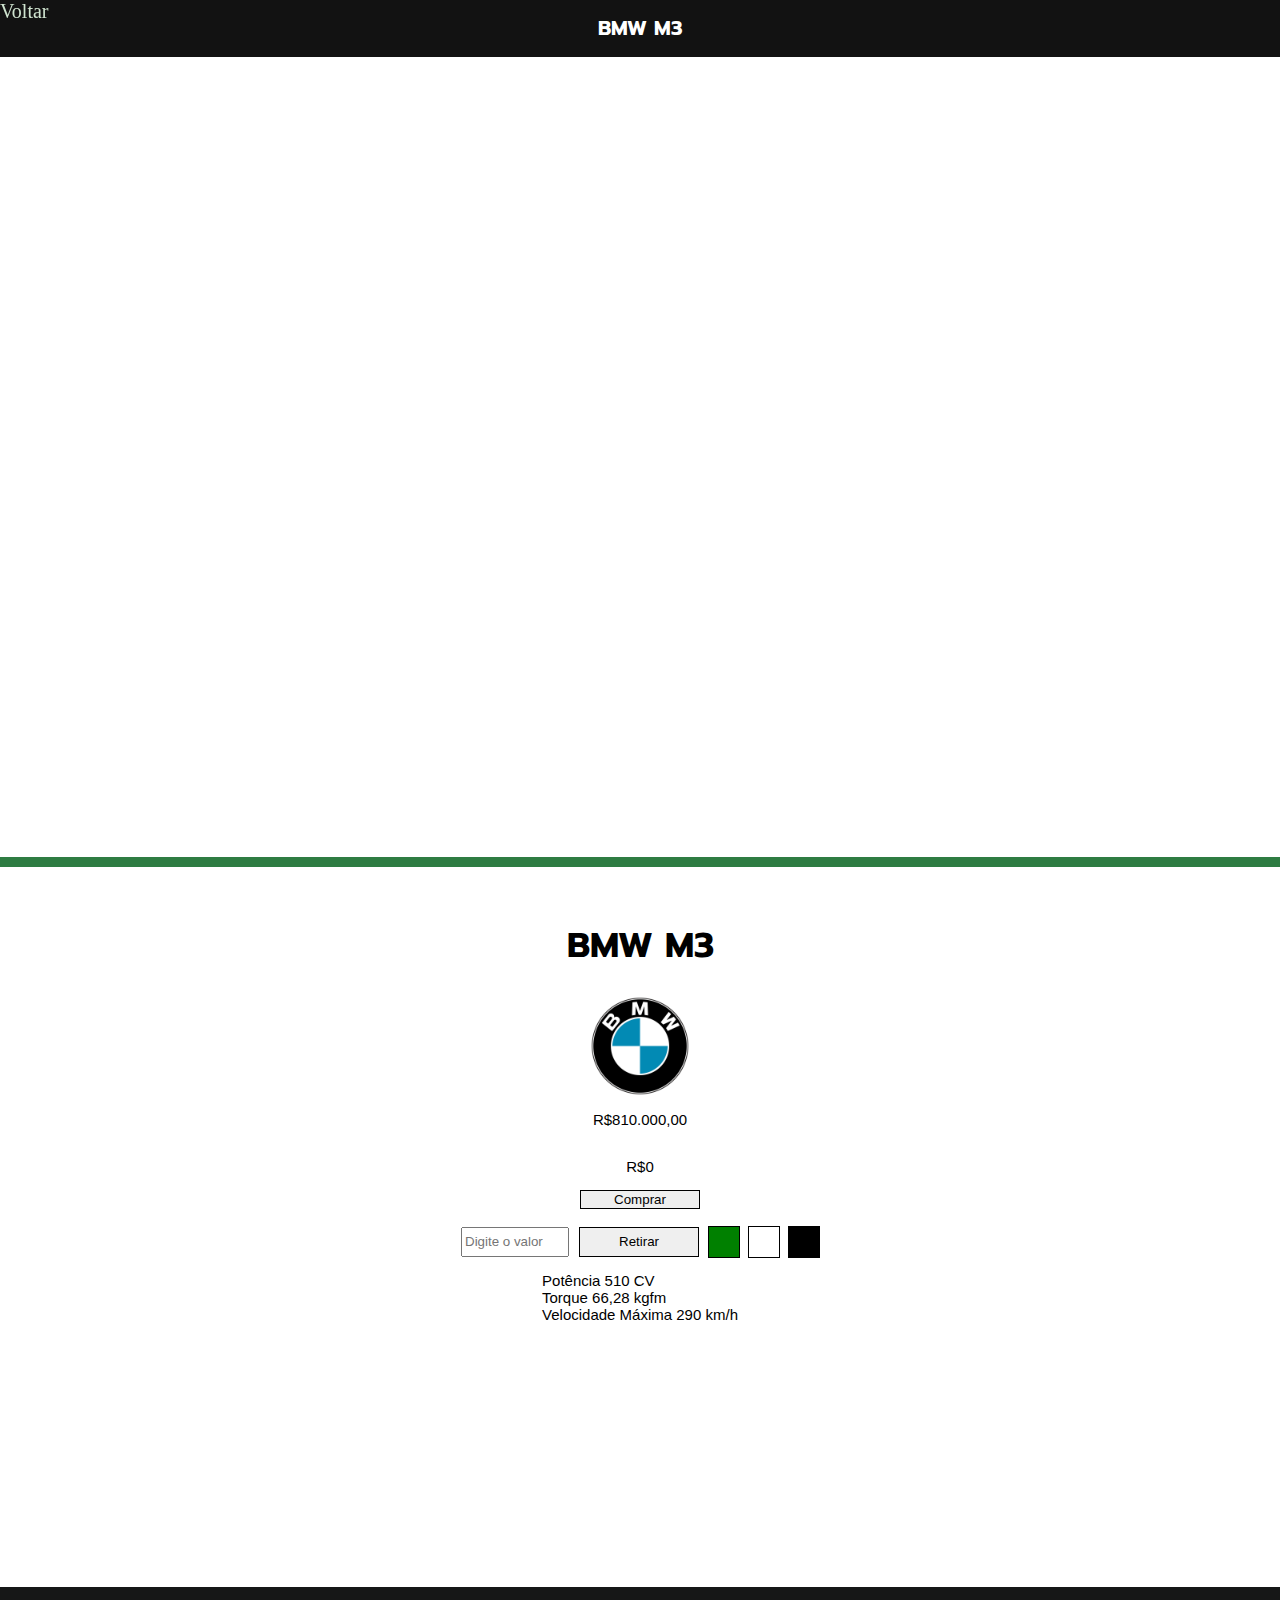
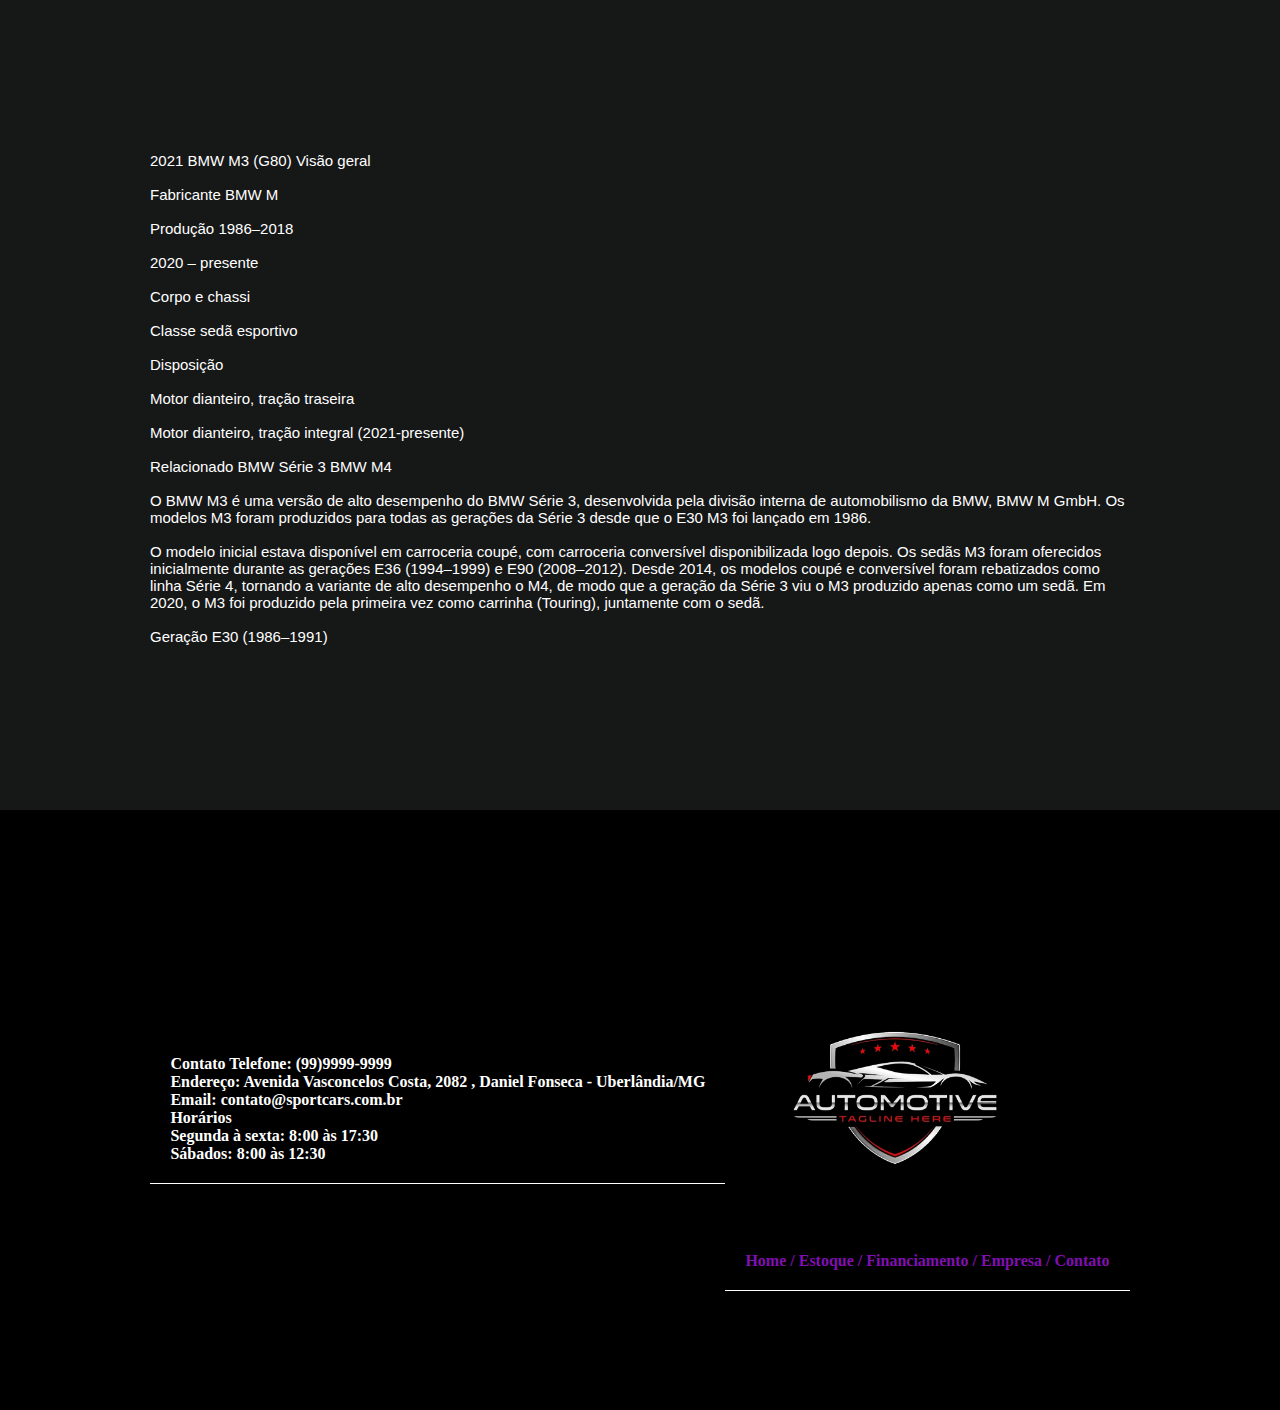
<file: bmw-m3.html>
<!DOCTYPE html>
<html lang="pt-br">

<head>
    <meta charset="UTF-8">
    <meta http-equiv="X-UA-Compatible" content="IE=edge">
    <meta name="viewport" content="width=device-width, initial-scale=1.0">
    <title>Bmw M3 |Sports Car</title>
    <link rel="stylesheet" href="bmw-m3.css">
    <link rel="preconnect" href="https://fonts.googleapis.com">
    <link rel="preconnect" href="https://fonts.gstatic.com" crossorigin>
    <link href="https://fonts.googleapis.com/css2?family=Prompt:wght@500;600&display=swap" rel="stylesheet">
    <link rel="stylesheet" href="https://cdn.jsdelivr.net/npm/bootstrap-icons@1.11.2/font/bootstrap-icons.min.css">
    <link rel="stylesheet" href="titulo-paragrafo.css">

</head>

<body>
    <header>
        <nav>
            <!--hud return-->
            <div class="return">
             <a href="veiculos.html">Voltar</a> 
            </div>
            </div>
            <!--hud return-->


            <div class="header-nav-container">
                <div class="header-nav">
                    <h1 class="titulo">BMW M3</h1>

                </div>
            </div>
        </nav>
    </header>

    <main>
        <section>
            <article>
                <div class="painel-shop-container">
                </div>
                <div class="painel-info-container">
                    <div class="painel-shop">

                        <h1 id="carro" class="titulo">BMW M3</h1>
                        
                        <img class="logo-marcas" src="bmw.png" alt="">
                        <p id="valor" class="paragrafo">R$810.000,00</p>

                        <p class="paragrafo" id="sobra">R$0</p>
                        <button onclick="comprar()" class="botao-buy">Comprar</button>
                        <br>
                        <div class="colors-container">
                            
                            <input class="input-dinheiro" id="dinheiro" placeholder="Digite o valor" type="number">
                    
                            <button onclick="ArmazenarDinheiro()" class="botao-buy">Retirar</button>
                            
                            <button onclick="box1()" class="box-verde"></button>
                            <button onclick="box2()" class="box-branco"></button>
                            <button onclick="box3()" class="box-preto"></button>

                        </div>
                        <p class="paragrafo">Potência 510 CV
                            <br>
                            Torque 66,28 kgfm
                            <br>
                            Velocidade Máxima 290 km/h
                        </p>
                    </div>

                </div>
                </div>
                <div class="shop-conteudo-container">
                    <div class="shop-conteudo">
                        <p class="paragrafo">2021 BMW M3 (G80)
                            Visão geral
                            <br> <br>
                            Fabricante BMW M
                            <br> <br>
                            Produção
                            1986–2018
                            <br> <br>
                            2020 – presente
                            <br> <br>
                            Corpo e chassi
                            <br> <br>
                            Classe sedã esportivo
                            <br> <br>
                            Disposição
                            <br> <br>
                            Motor dianteiro, tração traseira
                            <br> <br>
                            Motor dianteiro, tração integral (2021-presente)
                            <br> <br>
                            Relacionado
                            BMW Série 3
                            BMW M4
                            <br> <br>
                            O BMW M3 é uma versão de alto desempenho do BMW Série 3, desenvolvida pela divisão interna
                            de automobilismo da BMW, BMW M GmbH. Os modelos M3 foram produzidos para todas as gerações
                            da Série 3 desde que o E30 M3 foi lançado em 1986.
                            <br> <br>
                            O modelo inicial estava disponível em carroceria coupé, com carroceria conversível
                            disponibilizada logo depois. Os sedãs M3 foram oferecidos inicialmente durante as gerações
                            E36 (1994–1999) e E90 (2008–2012). Desde 2014, os modelos coupé e conversível foram
                            rebatizados como linha Série 4, tornando a variante de alto desempenho o M4, de modo que a
                            geração da Série 3 viu o M3 produzido apenas como um sedã. Em 2020, o M3 foi produzido pela
                            primeira vez como carrinha (Touring), juntamente com o sedã.
                            <br> <br>
                            Geração E30 (1986–1991)
                        </p>
                    </div>

            </article>
        </section>
    </main>


    <footer>
        <div class="container-rodape">
            <div class="rodape">
                <p class="paragrafos">Contato
                    Telefone: (99)9999-9999 <br>
                    Endereço: Avenida Vasconcelos Costa, 2082 , Daniel Fonseca - Uberlândia/MG <br>
                    Email: contato@sportcars.com.br <br>
                    Horários <br>
                    Segunda à sexta: 8:00 às 17:30 <br>
                    Sábados: 8:00 às 12:30 <br>
                </p>


            </div>
            <div class="rodape">
                <p class="paragrafos">
                    <img class="logo-rodape" src="sport-car_73313-74-removebg-preview.png" alt="">
                    <br>

                    <a class="rodape-link" href="index.html">Home / </a>
                    <a class="rodape-link" href="">Estoque /</a>
                    <a class="rodape-link" href="">Financiamento /</a>
                    <a class="rodape-link" href=""> Empresa /</a>
                    <a class="rodape-link" href=""> Contato</a>
                </p>
            </div>
    </footer>

    <script src="bmw-m3.js"></script>
</body>

</html>
</file>
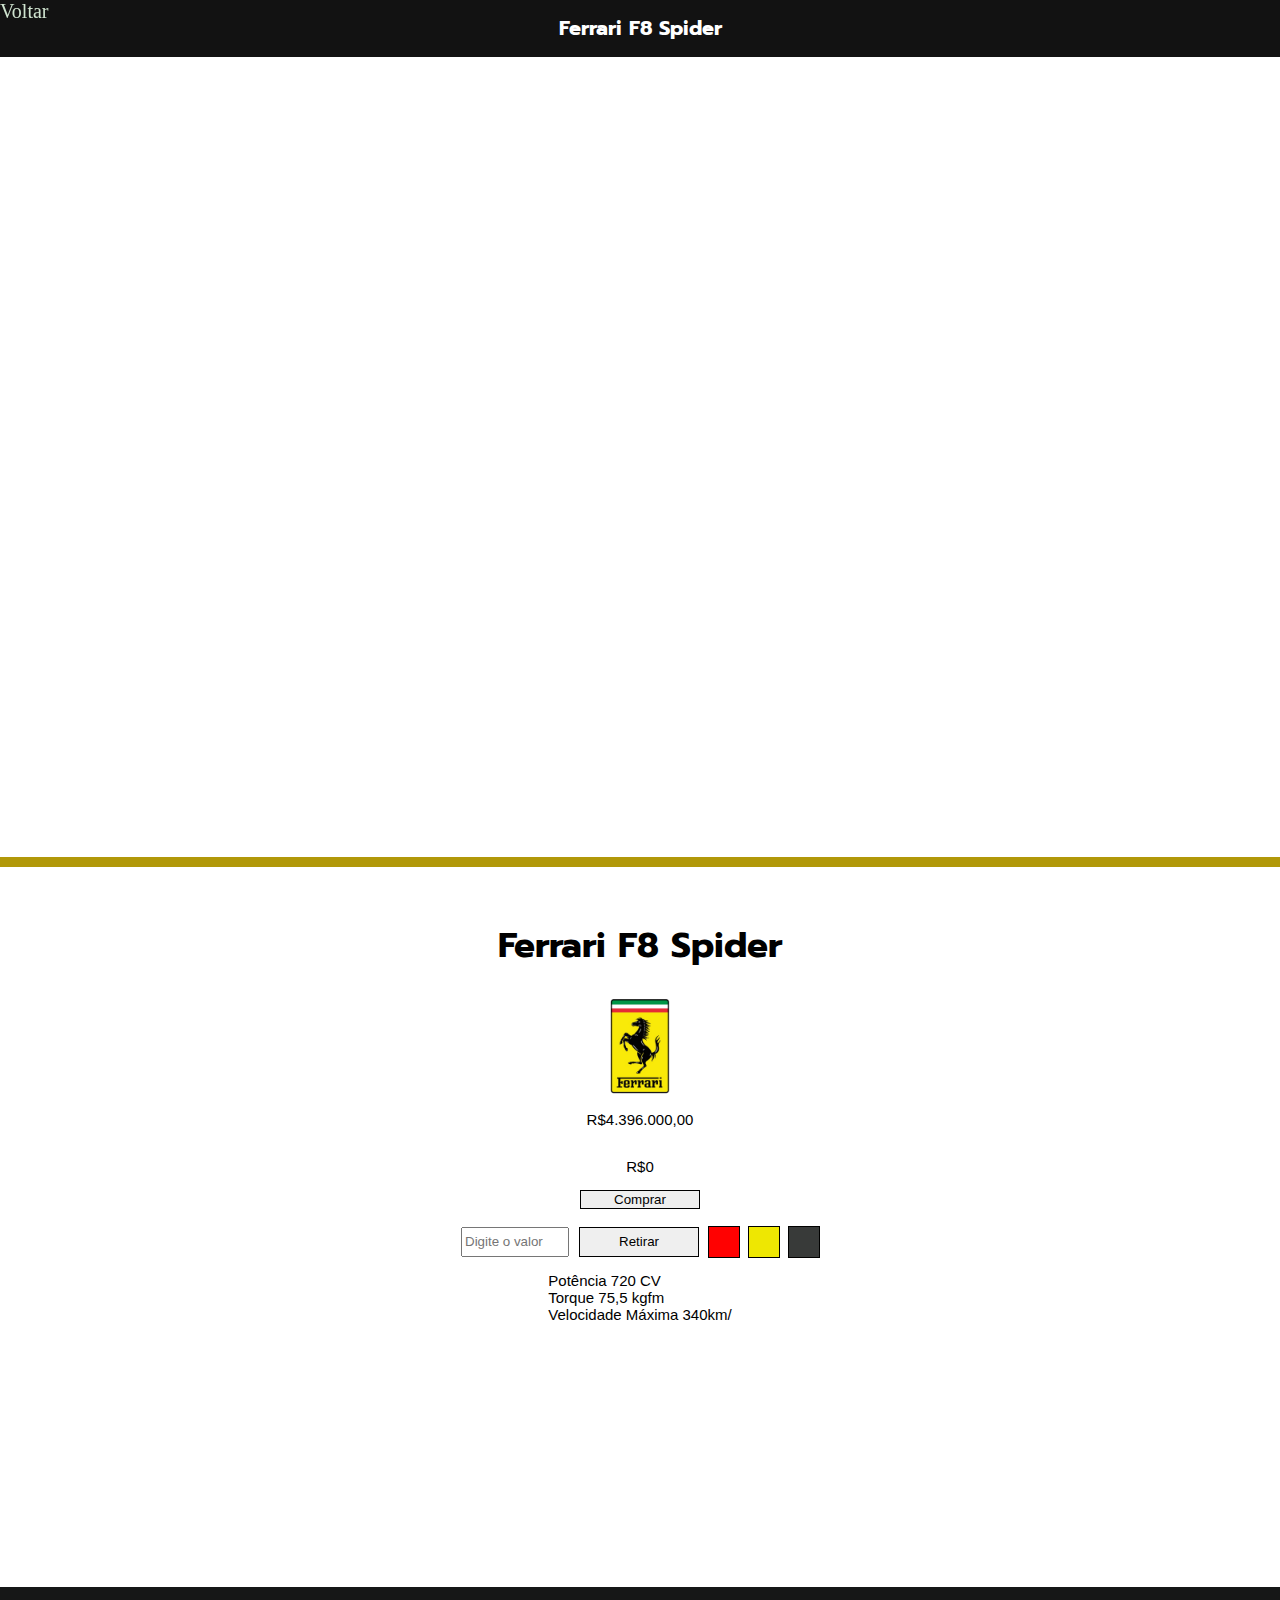
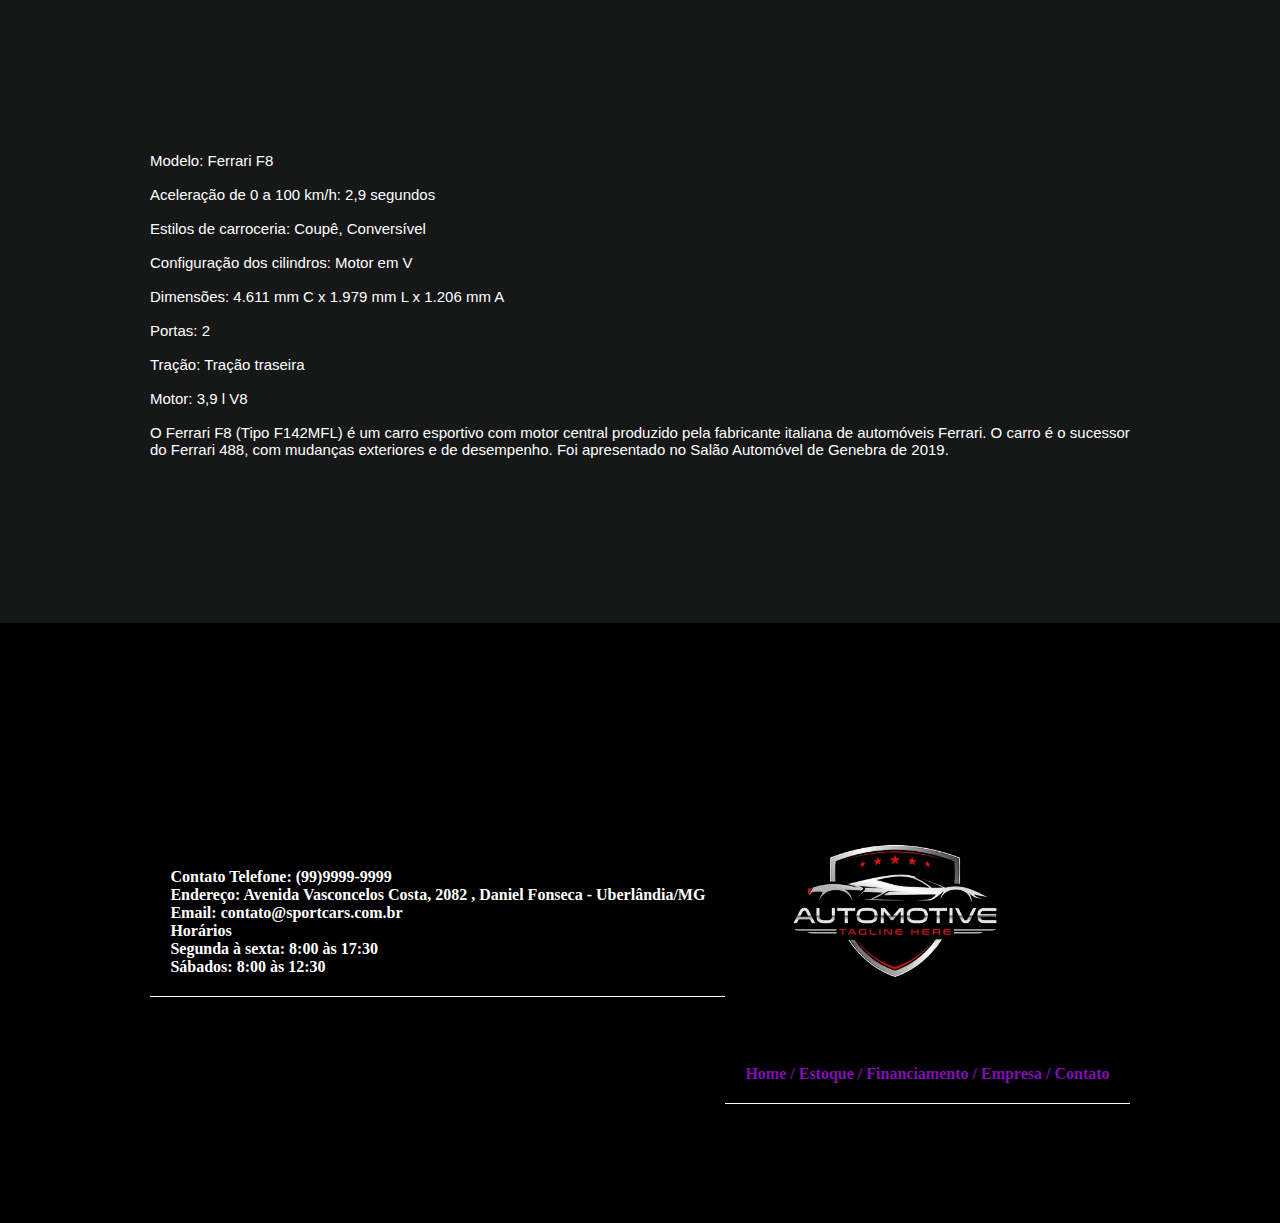
<file: ferrari-f8-spider.html>
<!DOCTYPE html>
<html lang="pt-br">

<head>
    <meta charset="UTF-8">
    <meta http-equiv="X-UA-Compatible" content="IE=edge">
    <meta name="viewport" content="width=device-width, initial-scale=1.0">
    <title>Ferrari F8 Spider |Sports Car</title>
    <link rel="stylesheet" href="ferrari-f8-spider.css">
    <link rel="preconnect" href="https://fonts.googleapis.com">
    <link rel="preconnect" href="https://fonts.gstatic.com" crossorigin>
    <link href="https://fonts.googleapis.com/css2?family=Prompt:wght@500;600&display=swap" rel="stylesheet">
    <link rel="stylesheet" href="https://cdn.jsdelivr.net/npm/bootstrap-icons@1.11.2/font/bootstrap-icons.min.css">
    <link rel="stylesheet" href="titulo-paragrafo.css">

</head>

<body>
    <header>
        <nav>
            <!--hud return-->
            <div class="return">
                <a href="veiculos.html">Voltar</a>
            </div>
            </div>
            <!--hud return-->


            <div class="header-nav-container">
                <div class="header-nav">
                    <h1 class="titulo">Ferrari F8 Spider</h1>

                </div>
            </div>
        </nav>
    </header>

    <main>
        <section>
            <article>
                <div class="painel-shop-container">
                </div>
                <div class="painel-info-container">
                    <div class="painel-shop">

                        <h1 id="carro" class="titulo">Ferrari F8 Spider</h1>

                        <img class="logo-marcas" src="ferrari.png" alt="">
                        <p id="valor" class="paragrafo">R$4.396.000,00</p>

                        <p class="paragrafo" id="sobra">R$0</p>
                        <button onclick="comprar()" class="botao-buy">Comprar</button>
                        <br>
                        <div class="colors-container">

                            <input class="input-dinheiro" id="dinheiro" placeholder="Digite o valor" type="number">

                            <button onclick="ArmazenarDinheiro()" class="botao-buy">Retirar</button>

                            <button onclick="box1()" class="box-verde"></button>
                            <button onclick="box2()" class="box-branco"></button>
                            <button onclick="box3()" class="box-preto"></button>

                        </div>
                        <p class="paragrafo">
                            Potência 720 CV <br>
                            Torque 75,5 kgfm <br>
                            Velocidade Máxima 340km/ <br>
                        </p>
                    </div>

                </div>
                </div>
                <div class="shop-conteudo-container">
                    <div class="shop-conteudo">
                        <p class="paragrafo">
                            Modelo: Ferrari F8
                            <br><br>
                            Aceleração de 0 a 100 km/h: 2,9 segundos
                            <br><br>
                            Estilos de carroceria: Coupê, Conversível
                            <br><br>
                            Configuração dos cilindros: Motor em V
                            <br><br>
                            Dimensões: 4.611 mm C x 1.979 mm L x 1.206 mm A
                            <br><br>
                            Portas: 2
                            <br><br>
                            Tração: Tração traseira
                            <br><br>
                            Motor: 3,9 l V8    
                            <br><br>
                            O Ferrari F8 (Tipo F142MFL) é um carro esportivo com motor central produzido pela fabricante italiana de automóveis Ferrari. O carro é o sucessor do Ferrari 488, com mudanças exteriores e de desempenho. Foi apresentado no Salão Automóvel de Genebra de 2019.                     
                        </p>
                    </div>

            </article>
        </section>
    </main>


    <footer>
        <div class="container-rodape">
            <div class="rodape">
                <p class="paragrafos">Contato
                    Telefone: (99)9999-9999 <br>
                    Endereço: Avenida Vasconcelos Costa, 2082 , Daniel Fonseca - Uberlândia/MG <br>
                    Email: contato@sportcars.com.br <br>
                    Horários <br>
                    Segunda à sexta: 8:00 às 17:30 <br>
                    Sábados: 8:00 às 12:30 <br>
                </p>


            </div>
            <div class="rodape">
                <p class="paragrafos">
                    <img class="logo-rodape" src="sport-car_73313-74-removebg-preview.png" alt="">
                    <br>

                    <a class="rodape-link" href="index.html">Home / </a>
                    <a class="rodape-link" href="">Estoque /</a>
                    <a class="rodape-link" href="">Financiamento /</a>
                    <a class="rodape-link" href=""> Empresa /</a>
                    <a class="rodape-link" href=""> Contato</a>
                </p>
            </div>
    </footer>

    <script src="ferrari-f8-spider.js"></script>
</body>

</html>
</file>
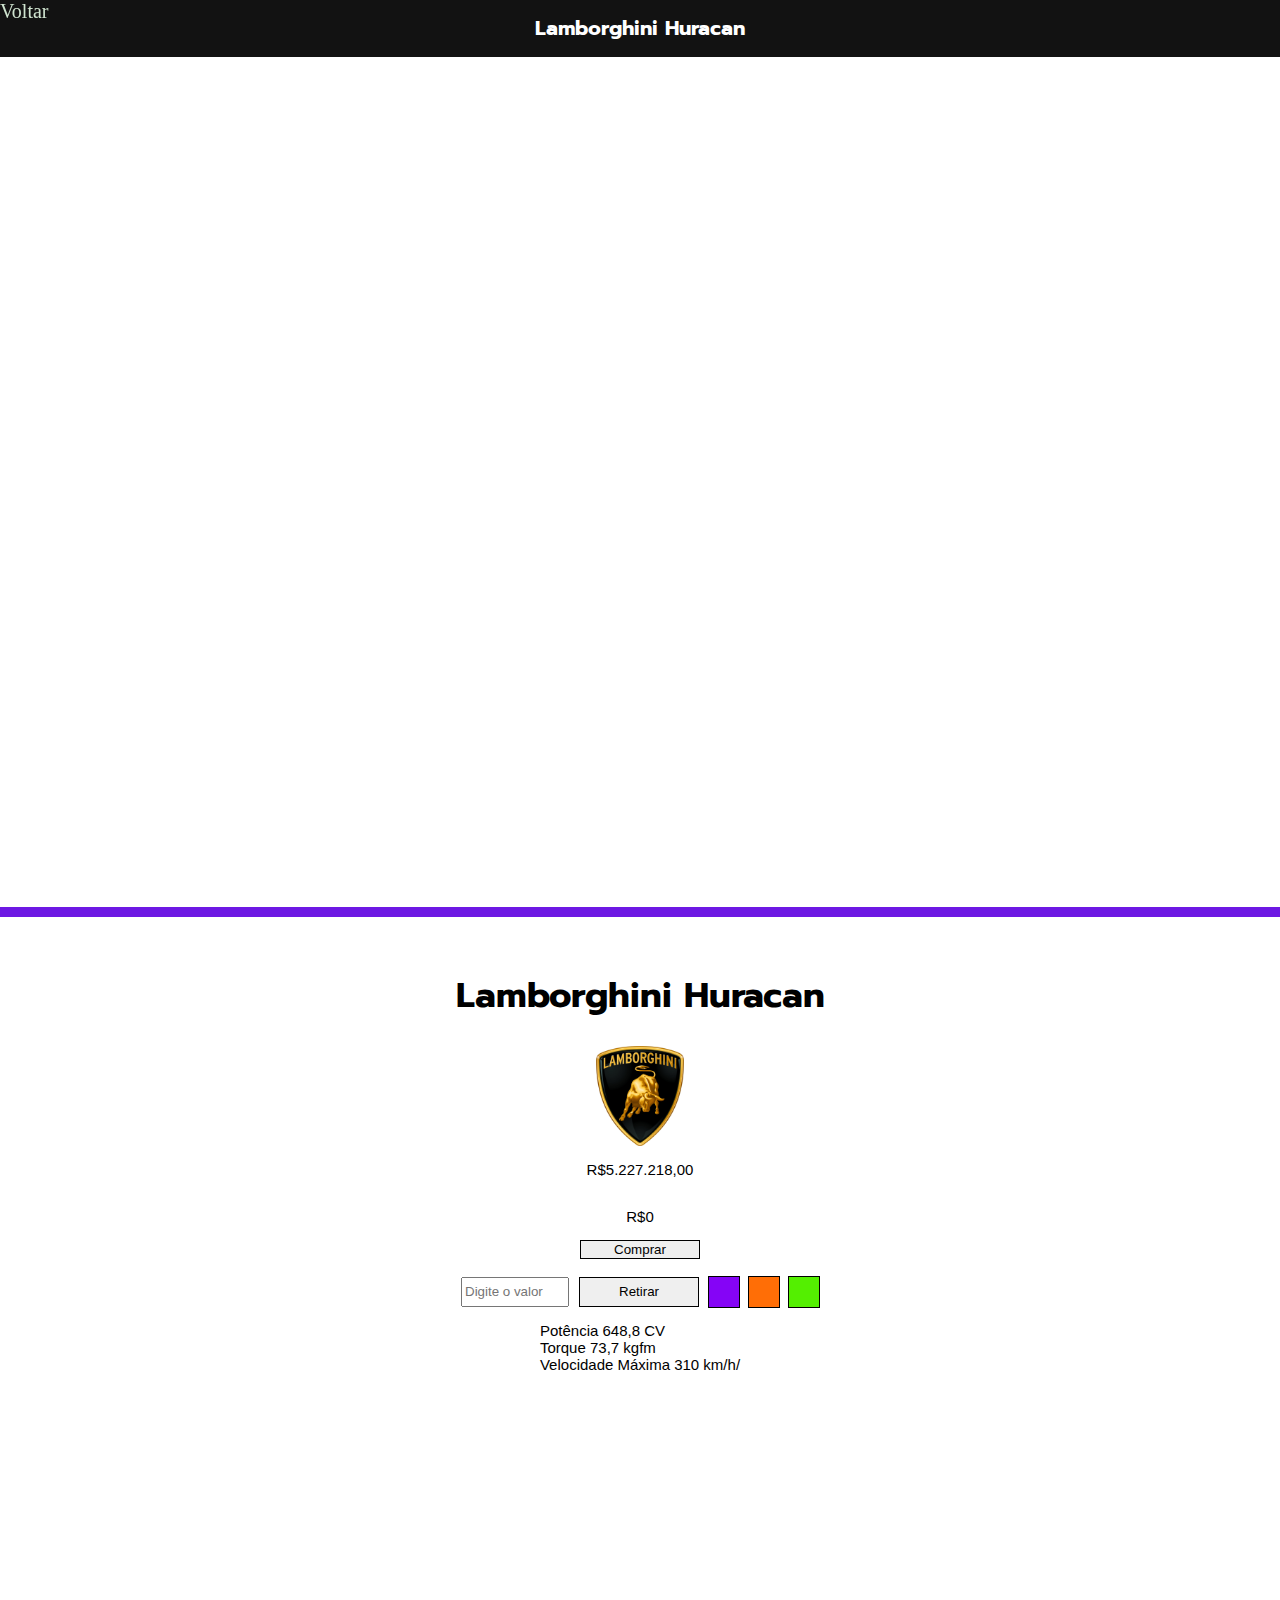
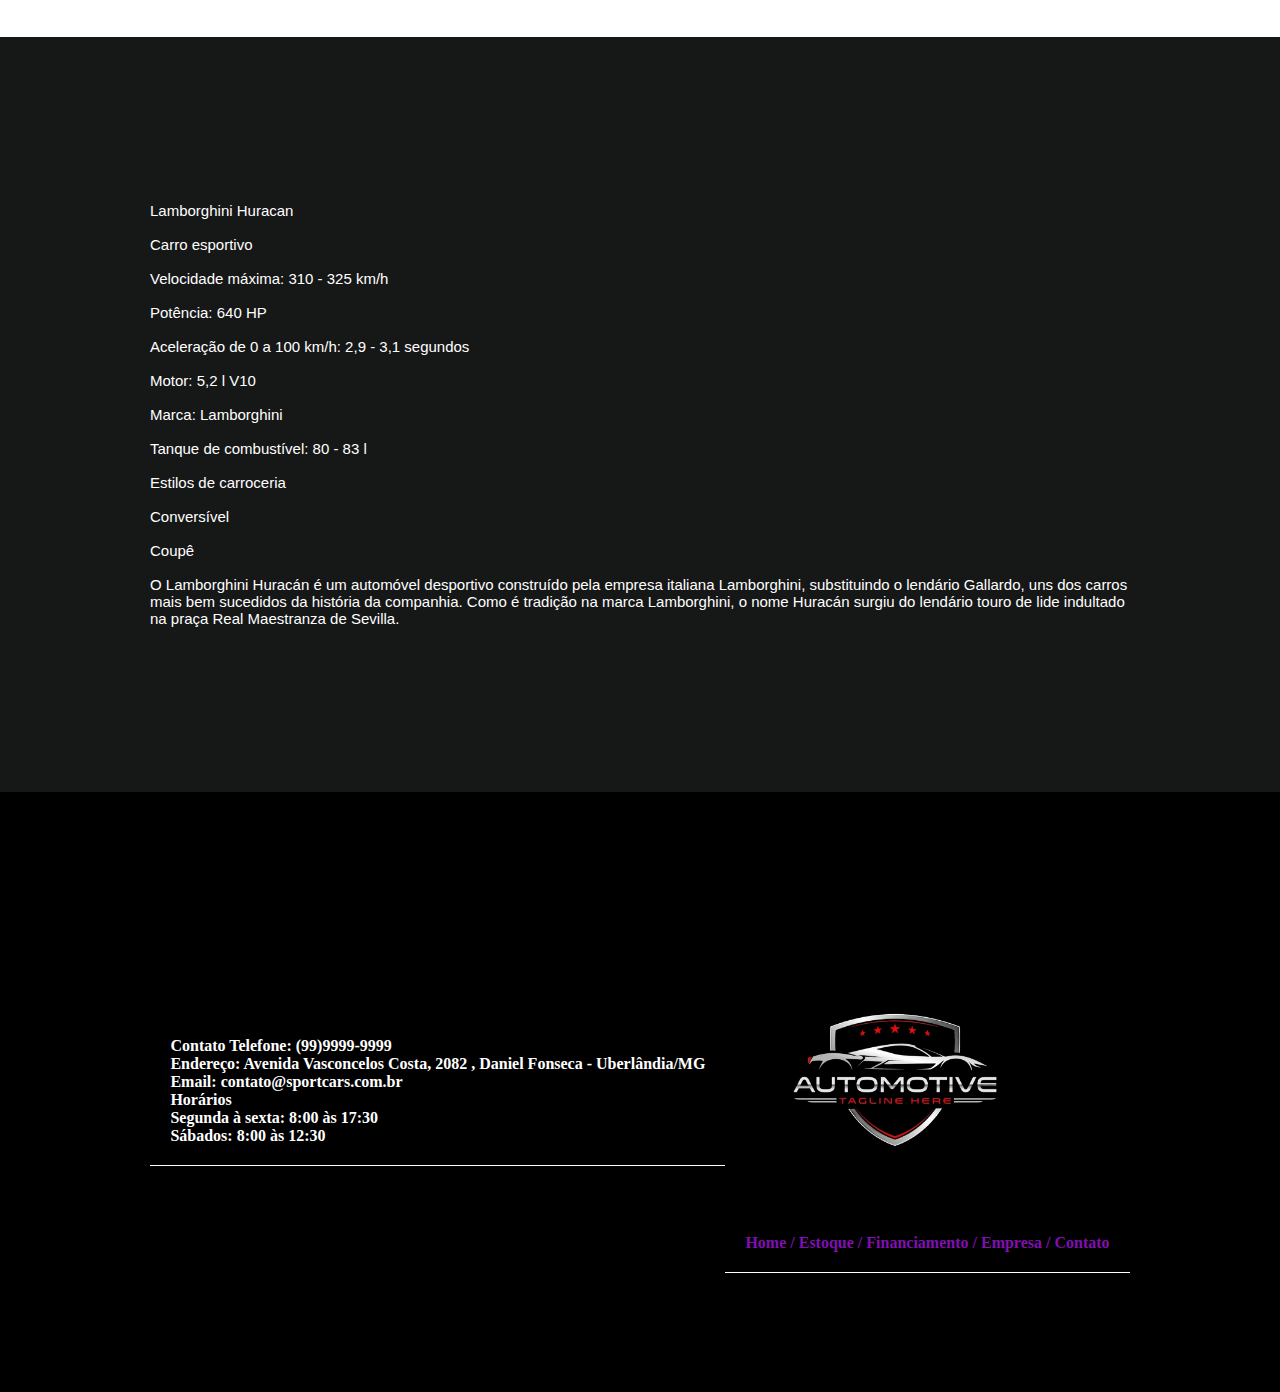
<file: lamborgihini-huracan.html>
<!DOCTYPE html>
<html lang="pt-br">

<head>
    <meta charset="UTF-8">
    <meta http-equiv="X-UA-Compatible" content="IE=edge">
    <meta name="viewport" content="width=device-width, initial-scale=1.0">
    <title>Lamborghini Uracan |Sports Car</title>
    <link rel="stylesheet" href="lamborgihini-huracan.css">
    <link rel="preconnect" href="https://fonts.googleapis.com">
    <link rel="preconnect" href="https://fonts.gstatic.com" crossorigin>
    <link href="https://fonts.googleapis.com/css2?family=Prompt:wght@500;600&display=swap" rel="stylesheet">
    <link rel="stylesheet" href="https://cdn.jsdelivr.net/npm/bootstrap-icons@1.11.2/font/bootstrap-icons.min.css">
    <link rel="stylesheet" href="titulo-paragrafo.css">

</head>

<body>
    <header>
        <nav>
            <!--hud return-->
            <div class="return">
                <a href="veiculos.html">Voltar</a>
            </div>
            </div>
            <!--hud return-->


            <div class="header-nav-container">
                <div class="header-nav">
                    <h1 class="titulo">Lamborghini Huracan</h1>

                </div>
            </div>
        </nav>
    </header>

    <main>
        <section>
            <article>
                <div class="painel-shop-container">
                </div>
                <div class="painel-info-container">
                    <div class="painel-shop">

                        <h1 id="carro" class="titulo">Lamborghini Huracan</h1>

                        <img class="logo-marcas" src="lamborghini.png" alt="">
                        <p id="valor" class="paragrafo"> R$5.227.218,00</p>

                        <p class="paragrafo" id="sobra">R$0</p>
                        <button onclick="comprar()" class="botao-buy">Comprar</button>
                        <br>
                        <div class="colors-container">

                            <input class="input-dinheiro" id="dinheiro" placeholder="Digite o valor" type="number">

                            <button onclick="ArmazenarDinheiro()" class="botao-buy">Retirar</button>
                            
                            <button onclick="box1()" class="box-verde"></button>
                            <button onclick="box2()" class="box-branco"></button>
                            <button onclick="box3()" class="box-preto"></button>

                        </div>
                        <p class="paragrafo">
                            Potência 648,8 CV <br>
                            Torque 73,7 kgfm <br>
                            Velocidade Máxima 310 km/h/ <br>
                        </p>
                    </div>

                </div>
                </div>
                <div class="shop-conteudo-container">
                    <div class="shop-conteudo">
                        <p class="paragrafo">
                            Lamborghini Huracan
                            <br><br>
                            Carro esportivo
                            <br><br>
                            Velocidade máxima: 310 - 325 km/h
                            <br><br>
                            Potência: 640 HP
                            <br><br>
                            Aceleração de 0 a 100 km/h: 2,9 - 3,1 segundos
                            <br><br>
                            Motor: 5,2 l V10
                            <br><br>
                            Marca: Lamborghini
                            <br><br>
                            Tanque de combustível: 80 - 83 l
                            <br><br>
                            Estilos de carroceria
                            <br><br>
                            Conversível
                            <br><br>
                            Coupê
                            <br><br>
                            O Lamborghini Huracán é um automóvel desportivo construído pela empresa italiana Lamborghini, substituindo o lendário Gallardo, uns dos carros mais bem sucedidos da história da companhia. Como é tradição na marca Lamborghini, o nome Huracán surgiu do lendário touro de lide indultado na praça Real Maestranza de Sevilla.
                        </p>
                    </div>

            </article>
        </section>
    </main>


    <footer>
        <div class="container-rodape">
            <div class="rodape">
                <p class="paragrafos">Contato
                    Telefone: (99)9999-9999 <br>
                    Endereço: Avenida Vasconcelos Costa, 2082 , Daniel Fonseca - Uberlândia/MG <br>
                    Email: contato@sportcars.com.br <br>
                    Horários <br>
                    Segunda à sexta: 8:00 às 17:30 <br>
                    Sábados: 8:00 às 12:30 <br>
                </p>


            </div>
            <div class="rodape">
                <p class="paragrafos">
                    <img class="logo-rodape" src="sport-car_73313-74-removebg-preview.png" alt="">
                    <br>

                    <a class="rodape-link" href="index.html">Home / </a>
                    <a class="rodape-link" href="">Estoque /</a>
                    <a class="rodape-link" href="">Financiamento /</a>
                    <a class="rodape-link" href=""> Empresa /</a>
                    <a class="rodape-link" href=""> Contato</a>
                </p>
            </div>
    </footer>

    <script src="lamborgihini-huracan.js"></script>
</body>

</html>
</file>
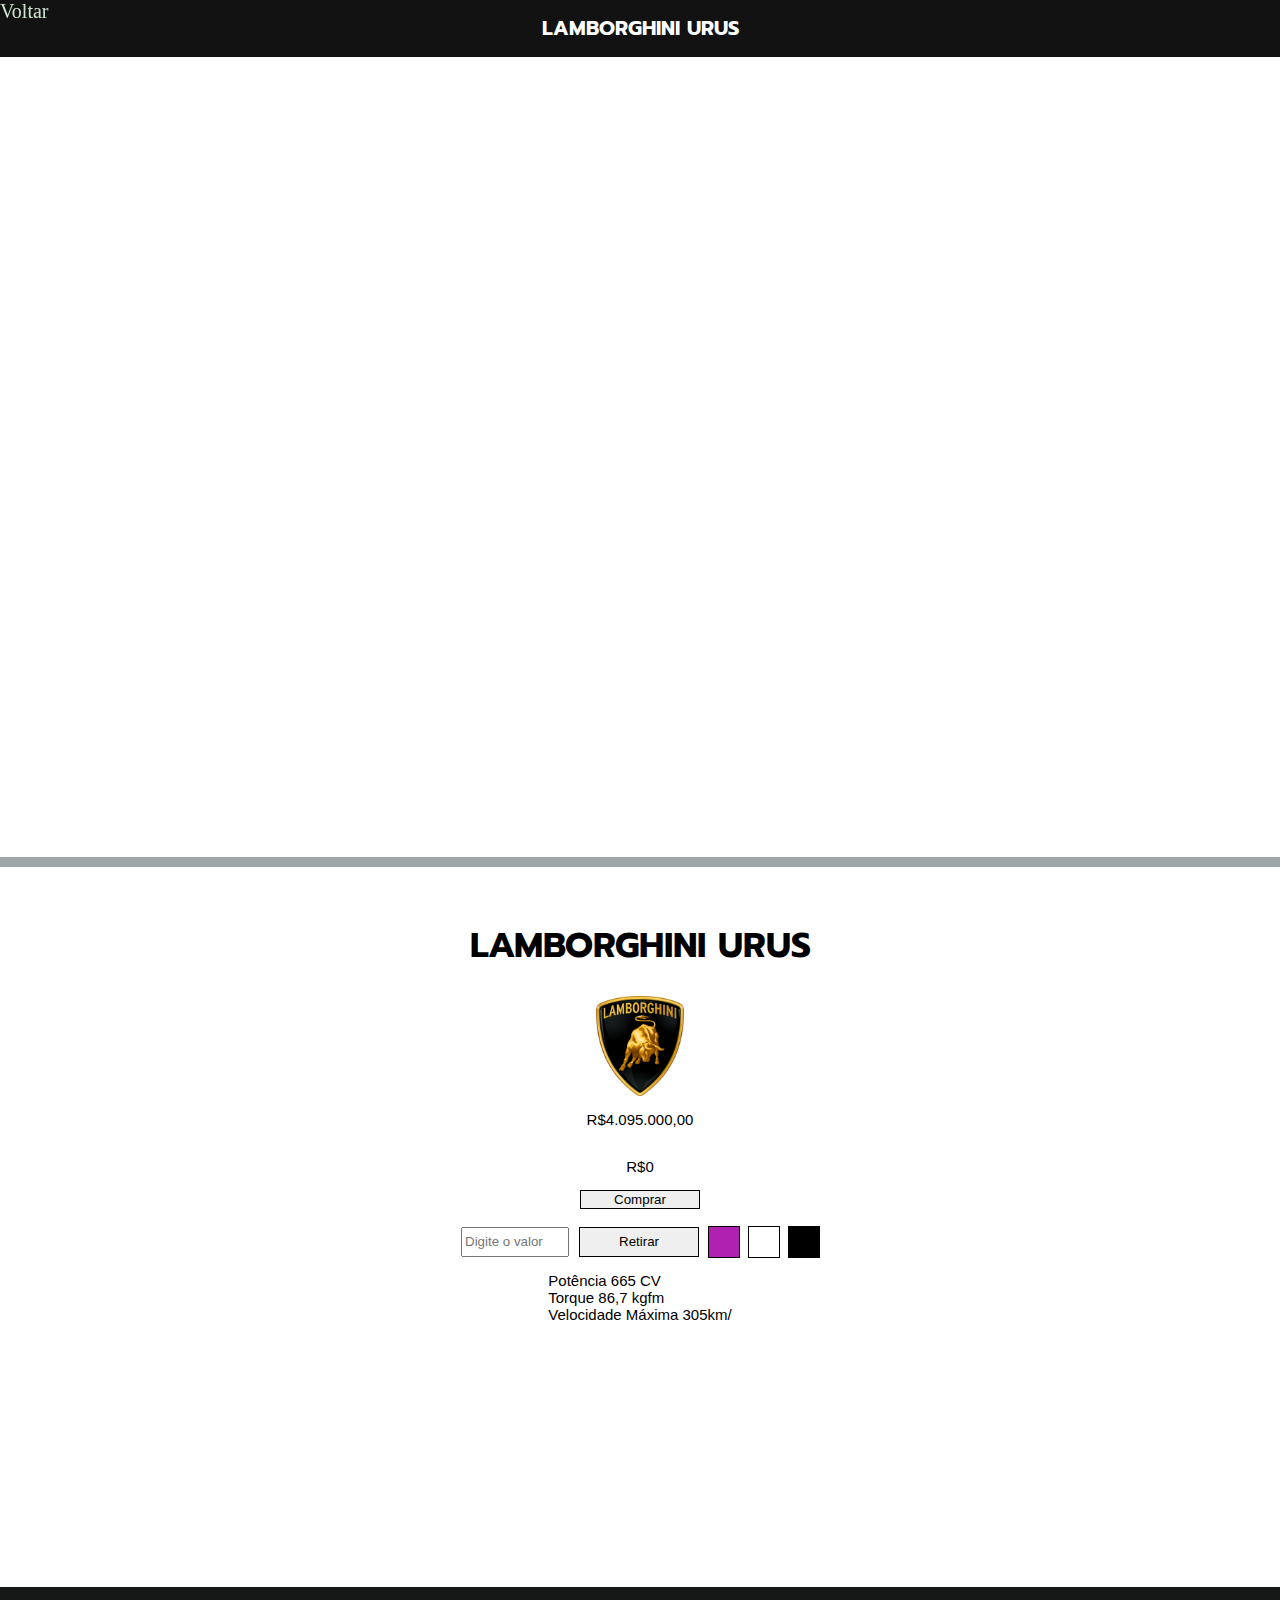
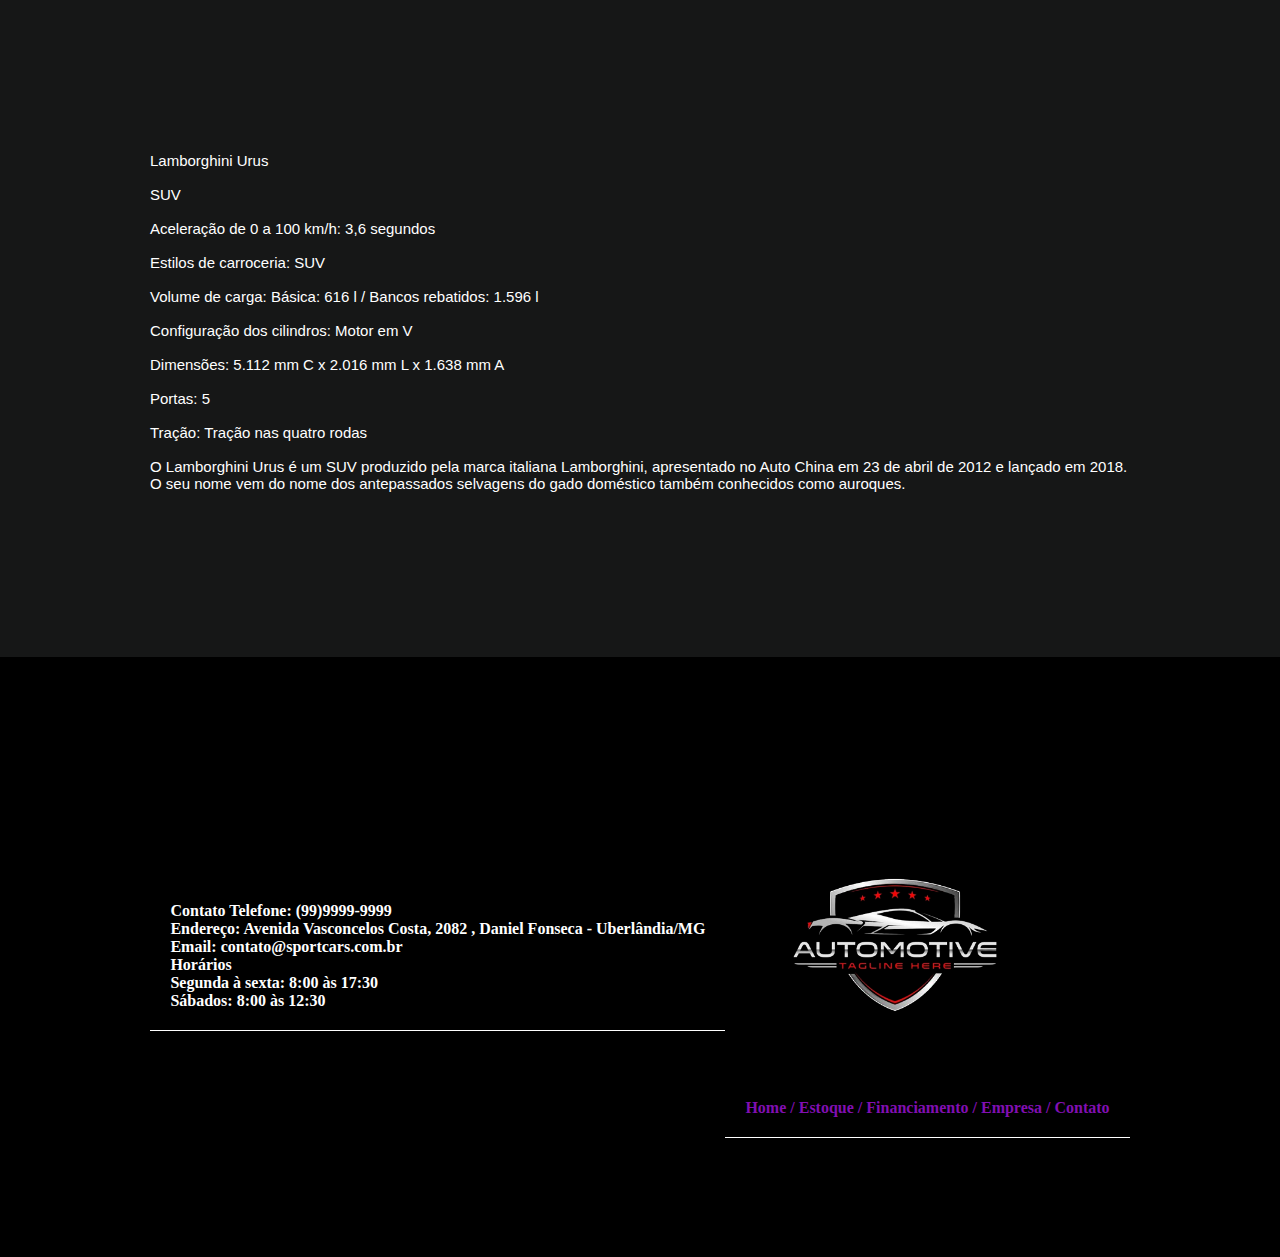
<file: lamborginhi-urus.html>
<!DOCTYPE html>
<html lang="pt-br">

<head>
    <meta charset="UTF-8">
    <meta http-equiv="X-UA-Compatible" content="IE=edge">
    <meta name="viewport" content="width=device-width, initial-scale=1.0">
    <title>Lamborghini Urus |Sports Car</title>
    <link rel="stylesheet" href="lamborgihini-urus.css">
    <link rel="preconnect" href="https://fonts.googleapis.com">
    <link rel="preconnect" href="https://fonts.gstatic.com" crossorigin>
    <link href="https://fonts.googleapis.com/css2?family=Prompt:wght@500;600&display=swap" rel="stylesheet">
    <link rel="stylesheet" href="https://cdn.jsdelivr.net/npm/bootstrap-icons@1.11.2/font/bootstrap-icons.min.css">
    <link rel="stylesheet" href="titulo-paragrafo.css">

</head>

<body>
    <header>
        <nav>
            <!--hud return-->
            <div class="return">
                <a href="veiculos.html">Voltar</a>
            </div>
            </div>
            <!--hud return-->


            <div class="header-nav-container">
                <div class="header-nav">
                    <h1 class="titulo">LAMBORGHINI URUS</h1>

                </div>
            </div>
        </nav>
    </header>

    <main>
        <section>
            <article>
                <div class="painel-shop-container">
                </div>
                <div class="painel-info-container">
                    <div class="painel-shop">

                        <h1 id="carro" class="titulo">LAMBORGHINI URUS</h1>

                        <img class="logo-marcas" src="lamborghini.png" alt="">
                        <p id="valor" class="paragrafo">R$4.095.000,00</p>

                        <p class="paragrafo" id="sobra">R$0</p>
                        <button onclick="comprar()" class="botao-buy">Comprar</button>
                        <br>
                        <div class="colors-container">

                            <input class="input-dinheiro" id="dinheiro" placeholder="Digite o valor" type="number">

                            <button onclick="ArmazenarDinheiro()" class="botao-buy">Retirar</button>

                            <button onclick="box1()" class="box-verde"></button>
                            <button onclick="box2()" class="box-branco"></button>
                            <button onclick="box3()" class="box-preto"></button>

                        </div>
                        <p class="paragrafo">
                            Potência 665 CV
                            <br>
                            Torque 86,7 kgfm
                            <br>
                            Velocidade Máxima 305km/
                        </p>
                    </div>

                </div>
                </div>
                <div class="shop-conteudo-container">
                    <div class="shop-conteudo">
                        <p class="paragrafo">
                            Lamborghini Urus
                            <br><br>
                            SUV
                            <br><br>
                            Aceleração de 0 a 100 km/h: 3,6 segundos
                            <br><br>
                            Estilos de carroceria: SUV
                            <br><br>
                            Volume de carga: Básica: 616 l / Bancos rebatidos: 1.596 l
                            <br><br>
                            Configuração dos cilindros: Motor em V
                            <br><br>
                            Dimensões: 5.112 mm C x 2.016 mm L x 1.638 mm A
                            <br><br>
                            Portas: 5
                            <br><br>
                            Tração: Tração nas quatro rodas
                            <br><br>
                            O Lamborghini Urus é um SUV produzido pela marca italiana Lamborghini, apresentado no Auto China em 23 de abril de 2012 e lançado em 2018. O seu nome vem do nome dos antepassados selvagens do gado doméstico também conhecidos como auroques.
                        </p>
                    </div>

            </article>
        </section>
    </main>


    <footer>
        <div class="container-rodape">
            <div class="rodape">
                <p class="paragrafos">Contato
                    Telefone: (99)9999-9999 <br>
                    Endereço: Avenida Vasconcelos Costa, 2082 , Daniel Fonseca - Uberlândia/MG <br>
                    Email: contato@sportcars.com.br <br>
                    Horários <br>
                    Segunda à sexta: 8:00 às 17:30 <br>
                    Sábados: 8:00 às 12:30 <br>
                </p>


            </div>
            <div class="rodape">
                <p class="paragrafos">
                    <img class="logo-rodape" src="sport-car_73313-74-removebg-preview.png" alt="">
                    <br>

                    <a class="rodape-link" href="index.html">Home / </a>
                    <a class="rodape-link" href="">Estoque /</a>
                    <a class="rodape-link" href="">Financiamento /</a>
                    <a class="rodape-link" href=""> Empresa /</a>
                    <a class="rodape-link" href=""> Contato</a>
                </p>
            </div>
    </footer>

    <script src="lamborginihi-urus.js"></script>
</body>

</html>
</file>
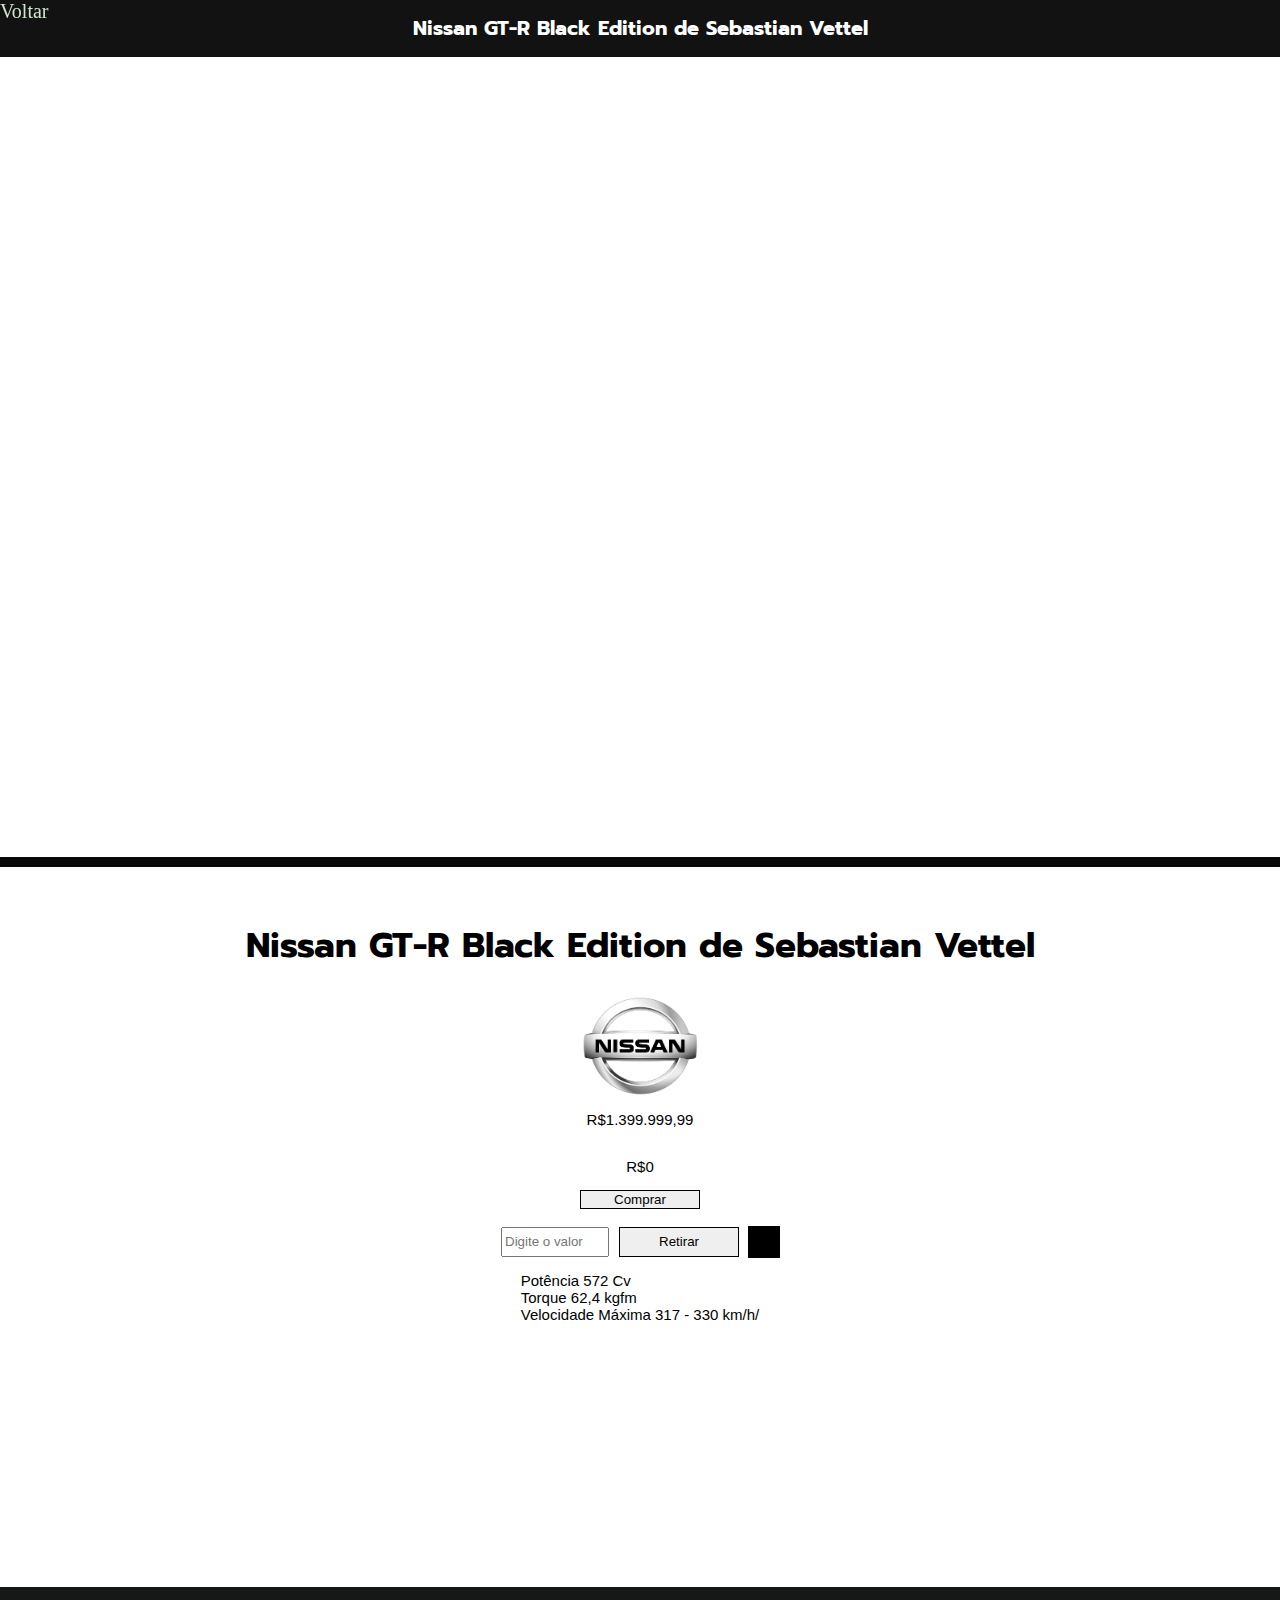
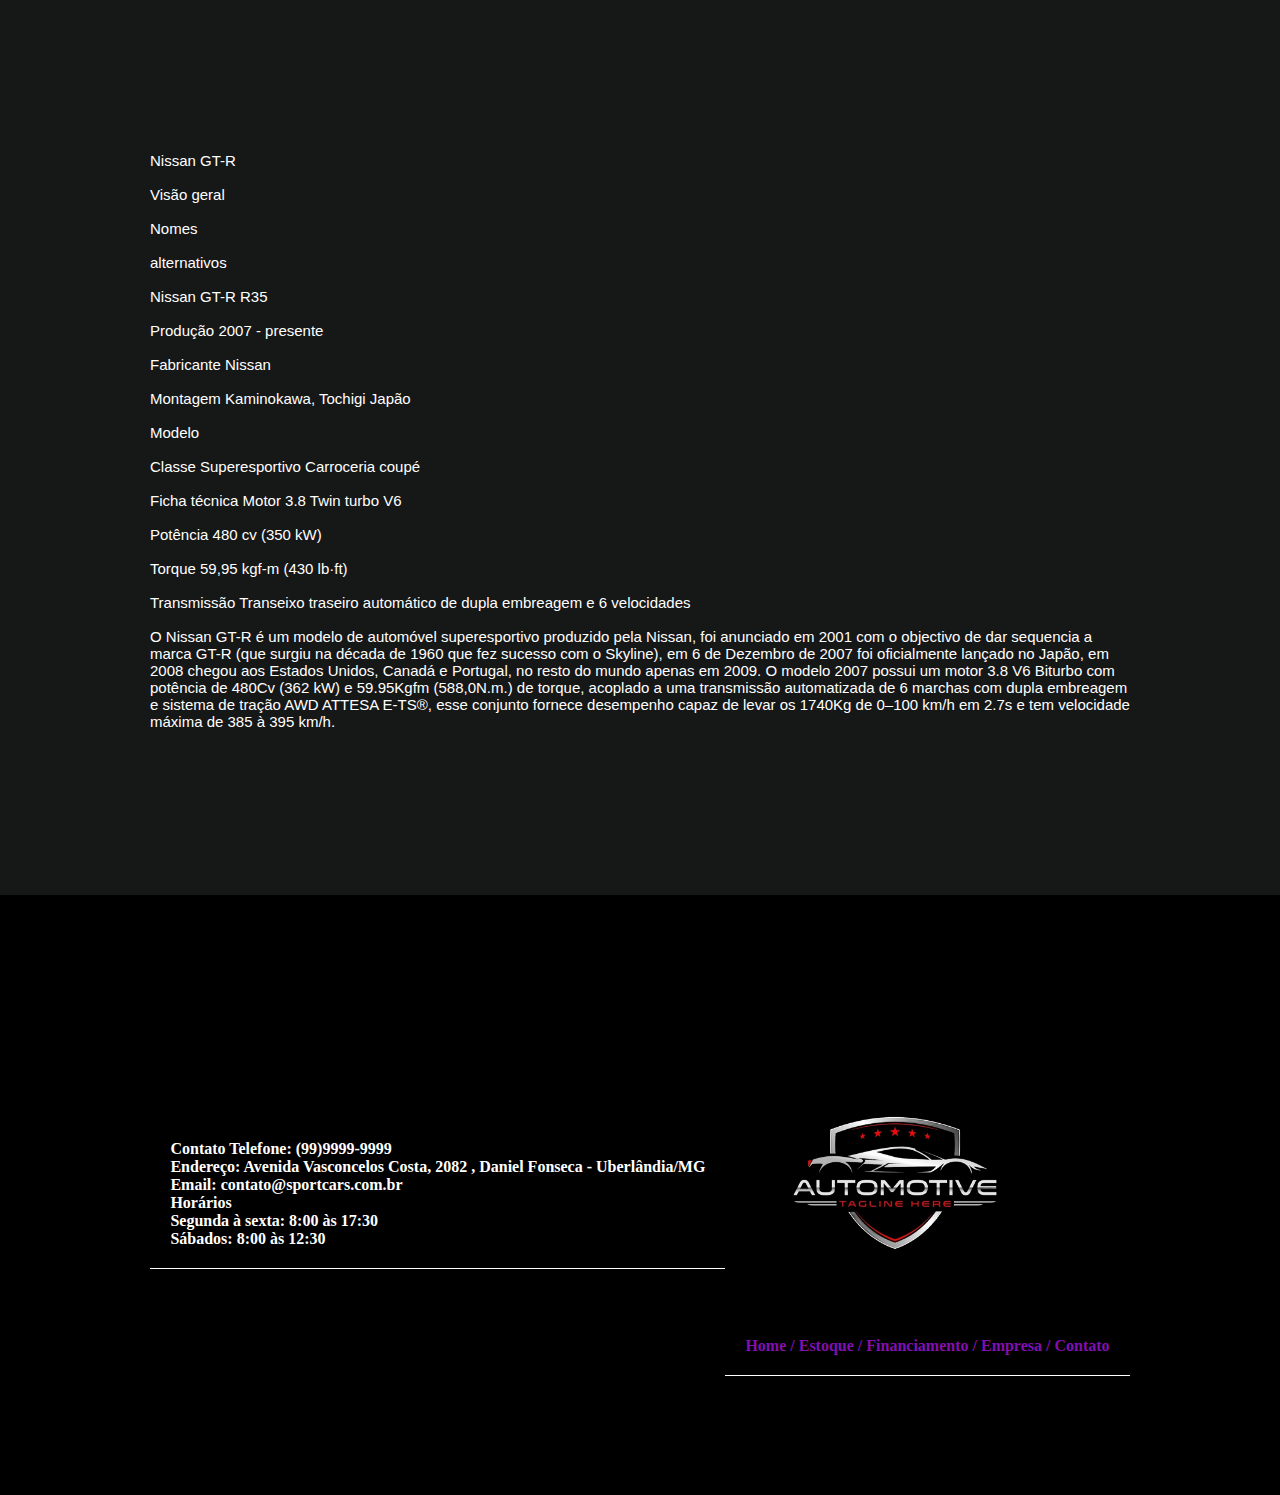
<file: nissan-gtr.html>
<!DOCTYPE html>
<html lang="pt-br">

<head>
    <meta charset="UTF-8">
    <meta http-equiv="X-UA-Compatible" content="IE=edge">
    <meta name="viewport" content="width=device-width, initial-scale=1.0">
    <title>Nissan GT-R Black Edition de Sebastian Vettel |Sports Car</title>
    <link rel="stylesheet" href="nissan-gtr.css">
    <link rel="preconnect" href="https://fonts.googleapis.com">
    <link rel="preconnect" href="https://fonts.gstatic.com" crossorigin>
    <link href="https://fonts.googleapis.com/css2?family=Prompt:wght@500;600&display=swap" rel="stylesheet">
    <link rel="stylesheet" href="https://cdn.jsdelivr.net/npm/bootstrap-icons@1.11.2/font/bootstrap-icons.min.css">
    <link rel="stylesheet" href="titulo-paragrafo.css">

</head>

<body>
    <header>
        <nav>
            <!--hud return-->
            <div class="return">
                <a href="veiculos.html">Voltar</a>
            </div>
            </div>
            <!--hud return-->


            <div class="header-nav-container">
                <div class="header-nav">
                    <h1 class="titulo">Nissan GT-R Black Edition de Sebastian Vettel</h1>

                </div>
            </div>
        </nav>
    </header>

    <main>
        <section>
            <article>
                <div class="painel-shop-container">
                </div>
                <div class="painel-info-container">
                    <div class="painel-shop">

                        <h1 id="carro" class="titulo">Nissan GT-R Black Edition de Sebastian Vettel</h1>

                        <img class="logo-marcas" src="nissan.png" alt="">
                        <p id="valor" class="paragrafo">R$1.399.999,99</p>

                        <p class="paragrafo" id="sobra">R$0</p>
                        <button onclick="comprar()" class="botao-buy">Comprar</button>
                        <br>
                        <div class="colors-container">

                            <input class="input-dinheiro" id="dinheiro" placeholder="Digite o valor" type="number">

                            <button onclick="ArmazenarDinheiro()" class="botao-buy">Retirar</button>

                            <button onclick="box3()" class="box-preto"></button>

                        </div>
                        <p class="paragrafo">
                            Potência 572 Cv
                            <br>
                            Torque 62,4 kgfm
                            <br>
                            Velocidade Máxima 317 - 330 km/h/
                        </p>
                    </div>

                </div>
                </div>
                <div class="shop-conteudo-container">
                    <div class="shop-conteudo">
                        <p class="paragrafo">
                            Nissan GT-R
                            <br><br>
                            Visão geral
                            <br><br>
                            Nomes
                            <br><br>
                            alternativos
                            <br><br>	
                            Nissan GT-R R35
                            <br><br>
                            Produção	2007 - presente
                            <br><br>
                            Fabricante	Nissan
                            <br><br>
                            Montagem	Kaminokawa, Tochigi
                            Japão
                            <br><br>
                            Modelo
                            <br><br>
                            Classe	Superesportivo
                            Carroceria	coupé
                            <br><br>
                            Ficha técnica
                            Motor	3.8 Twin turbo V6
                            <br><br>
                            Potência	480 cv (350 kW)
                            <br><br>
                            Torque	59,95 kgf-m (430 lb·ft)
                            <br><br>
                            Transmissão	Transeixo traseiro automático de dupla embreagem e 6 velocidades
                            <br><br>
                            O Nissan GT-R é um modelo de automóvel superesportivo produzido pela Nissan, foi anunciado em 2001 com o objectivo de dar sequencia a marca GT-R (que surgiu na década de 1960 que fez sucesso com o Skyline), em 6 de Dezembro de 2007 foi oficialmente lançado no Japão, em 2008 chegou aos Estados Unidos, Canadá e Portugal, no resto do mundo apenas em 2009. O modelo 2007 possui um motor 3.8 V6 Biturbo com potência de 480Cv (362 kW) e 59.95Kgfm (588,0N.m.) de torque, acoplado a uma transmissão automatizada de 6 marchas com dupla embreagem e sistema de tração AWD ATTESA E-TS®, esse conjunto fornece desempenho capaz de levar os 1740Kg de 0–100 km/h em 2.7s e tem velocidade máxima de 385 à 395 km/h.
                        </p>
                    </div>

            </article>
        </section>
    </main>


    <footer>
        <div class="container-rodape">
            <div class="rodape">
                <p class="paragrafos">Contato
                    Telefone: (99)9999-9999 <br>
                    Endereço: Avenida Vasconcelos Costa, 2082 , Daniel Fonseca - Uberlândia/MG <br>
                    Email: contato@sportcars.com.br <br>
                    Horários <br>
                    Segunda à sexta: 8:00 às 17:30 <br>
                    Sábados: 8:00 às 12:30 <br>
                </p>


            </div>
            <div class="rodape">
                <p class="paragrafos">
                    <img class="logo-rodape" src="sport-car_73313-74-removebg-preview.png" alt="">
                    <br>

                    <a class="rodape-link" href="index.html">Home / </a>
                    <a class="rodape-link" href="">Estoque /</a>
                    <a class="rodape-link" href="">Financiamento /</a>
                    <a class="rodape-link" href=""> Empresa /</a>
                    <a class="rodape-link" href=""> Contato</a>
                </p>
            </div>
    </footer>

    <script src="nissan-gtr.js"></script>
</body>

</html>
</file>
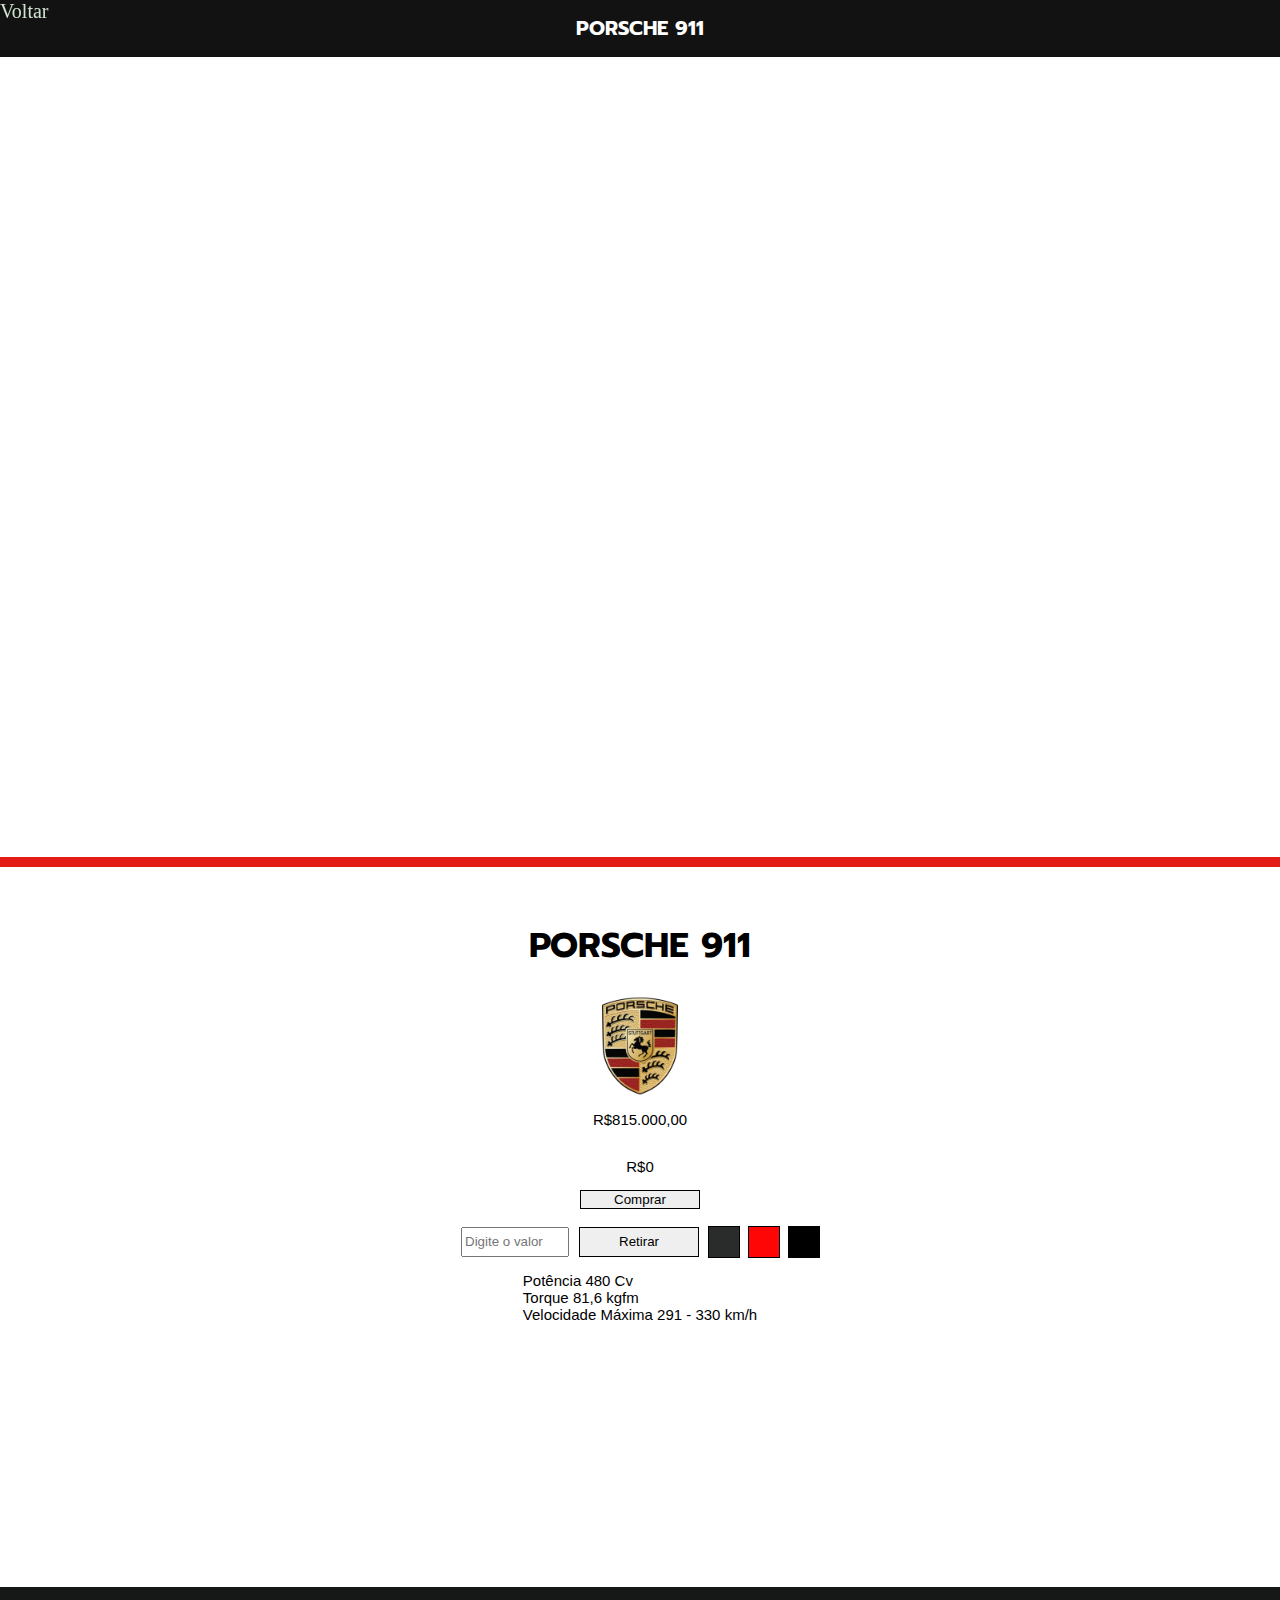
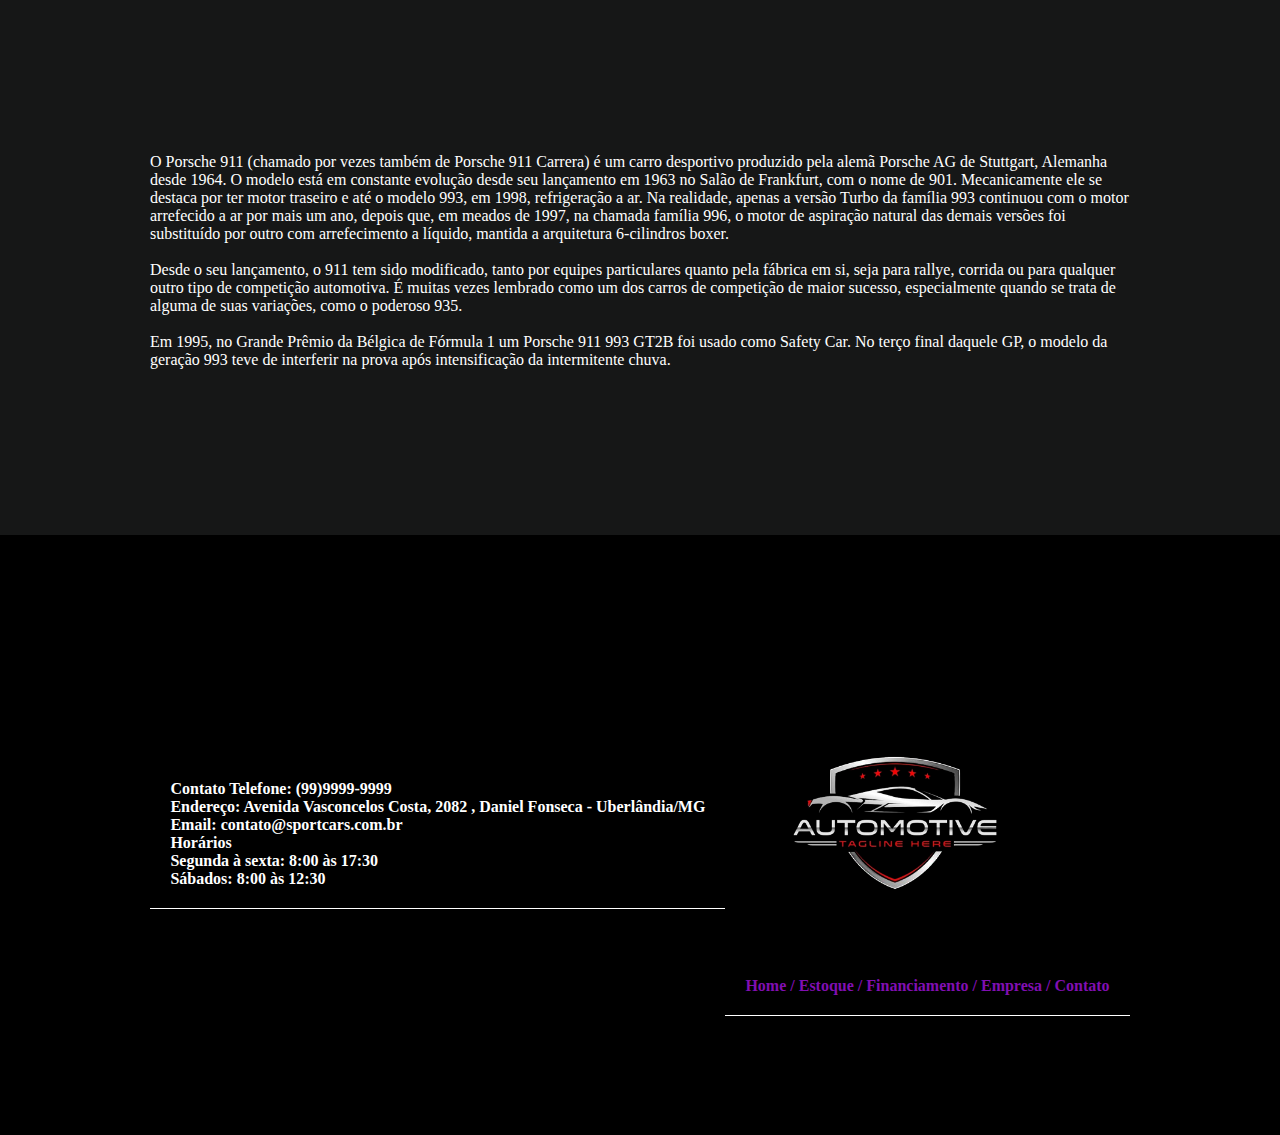
<file: porche-911.html>
<!DOCTYPE html>
<html lang="pt-br">

<head>
    <meta charset="UTF-8">
    <meta http-equiv="X-UA-Compatible" content="IE=edge">
    <meta name="viewport" content="width=device-width, initial-scale=1.0">
    <title>Porsche 911 |Sports Car</title>
    <link rel="stylesheet" href="porsche-911.css">
    <link rel="preconnect" href="https://fonts.googleapis.com">
    <link rel="preconnect" href="https://fonts.gstatic.com" crossorigin>
    <link href="https://fonts.googleapis.com/css2?family=Prompt:wght@500;600&display=swap" rel="stylesheet">
    <link rel="stylesheet" href="https://cdn.jsdelivr.net/npm/bootstrap-icons@1.11.2/font/bootstrap-icons.min.css">
    <link rel="stylesheet" href="titulo-paragrafo.css">

</head>

<body>
    <header>
        <nav>
            <!--hud return-->
            <div class="return">
                <a href="veiculos.html">Voltar</a>
            </div>
            </div>
            <!--hud return-->


            <div class="header-nav-container">
                <div class="header-nav">
                    <h1 class="titulo">PORSCHE 911</h1>

                </div>
            </div>
        </nav>
    </header>

    <main>
        <section>
            <article>
                <div class="painel-shop-container">
                </div>
                <div class="painel-info-container">
                    <div class="painel-shop">

                        <h1 id="carro" class="titulo">PORSCHE 911</h1>

                        <img class="logo-marcas" src="Porsche.png" alt="">
                        <p id="valor" class="paragrafo">R$815.000,00</p>

                        <p class="paragrafo" id="sobra">R$0</p>
                        <button onclick="comprar()" class="botao-buy">Comprar</button>
                        <br>
                        <div class="colors-container">

                            <input class="input-dinheiro" id="dinheiro" placeholder="Digite o valor" type="number">

                            <button onclick="ArmazenarDinheiro()" class="botao-buy">Retirar</button>

                            <button onclick="box1()" class="box-verde"></button>
                            <button onclick="box2()" class="box-branco"></button>
                            <button onclick="box3()" class="box-preto"></button>

                        </div>
                        <p class="paragrafo">
                            Potência 480 Cv
                            <br>
                            Torque 81,6 kgfm
                            <br>
                            Velocidade Máxima 291 - 330 km/h
                        </p>
                    </div>

                </div>
                </div>
                <div class="shop-conteudo-container">
                    <div class="shop-conteudo">
                        <p class="paragrafo">
                        <p>
                            O Porsche 911 (chamado por vezes também de Porsche 911 Carrera) é um carro desportivo
                            produzido pela alemã Porsche AG de Stuttgart, Alemanha desde 1964. O modelo está em
                            constante evolução desde seu lançamento em 1963 no Salão de Frankfurt, com o nome de 901.
                            Mecanicamente ele se destaca por ter motor traseiro e até o modelo 993, em 1998,
                            refrigeração a ar. Na realidade, apenas a versão Turbo da família 993 continuou com o motor
                            arrefecido a ar por mais um ano, depois que, em meados de 1997, na chamada família 996, o
                            motor de aspiração natural das demais versões foi substituído por outro com arrefecimento a
                            líquido, mantida a arquitetura 6-cilindros boxer.
                            <br><br>
                            Desde o seu lançamento, o 911 tem sido modificado, tanto por equipes particulares quanto
                            pela fábrica em si, seja para rallye, corrida ou para qualquer outro tipo de competição
                            automotiva. É muitas vezes lembrado como um dos carros de competição de maior sucesso,
                            especialmente quando se trata de alguma de suas variações, como o poderoso 935.
                            <br><br>
                            Em 1995, no Grande Prêmio da Bélgica de Fórmula 1 um Porsche 911 993 GT2B foi usado como
                            Safety Car. No terço final daquele GP, o modelo da geração 993 teve de interferir na prova
                            após intensificação da intermitente chuva.
                        </p>
                        </p>
                    </div>

            </article>
        </section>
    </main>


    <footer>
        <div class="container-rodape">
            <div class="rodape">
                <p class="paragrafos">Contato
                    Telefone: (99)9999-9999 <br>
                    Endereço: Avenida Vasconcelos Costa, 2082 , Daniel Fonseca - Uberlândia/MG <br>
                    Email: contato@sportcars.com.br <br>
                    Horários <br>
                    Segunda à sexta: 8:00 às 17:30 <br>
                    Sábados: 8:00 às 12:30 <br>
                </p>


            </div>
            <div class="rodape">
                <p class="paragrafos">
                    <img class="logo-rodape" src="sport-car_73313-74-removebg-preview.png" alt="">
                    <br>

                    <a class="rodape-link" href="index.html">Home / </a>
                    <a class="rodape-link" href="">Estoque /</a>
                    <a class="rodape-link" href="">Financiamento /</a>
                    <a class="rodape-link" href=""> Empresa /</a>
                    <a class="rodape-link" href=""> Contato</a>
                </p>
            </div>
    </footer>

    <script src="porsche-911.js"></script>
</body>

</html>
</file>
<file: bmw-m3.css>
body {
    margin: 0;
    padding: 0;
}

.return {
    position: fixed;
    top: 0;
    left: 0;

}

.return a {
    font-size: 20px;
        
    color:rgb(207, 227, 207);
    text-decoration: none;
}


.header-nav-container {
    display: flex;
    justify-content: center;
    background: rgba(18, 18, 18);
}

.header-nav {
    color: white;

}

.container-rodape {
    display: flex;
    justify-content: center;
    align-items: center;

    background: rgb(0, 0, 0);
    height: 600px;

}

.rodape {
    border-bottom: 1px solid white;
}


.rodape .paragrafos {
    color: white;
    font-weight: 600;
    margin: 20px;
}

.rodape-link {
    color: rgb(129, 15, 178);
    text-decoration: none;
}

.logo-rodape {
    height: 300px;
}


.painel-shop-container {
    background-image: url('https://quatrorodas.abril.com.br/wp-content/uploads/2021/04/BMW-M3-e1617754385435.jpeg?quality=70&strip=info');
    background-size:cover;
    height: 800px;
    border-bottom:10px solid rgb(46, 124, 66);
    
}

.painel-shop {
    display: flex;
    justify-content: center;
    align-items: center;
    flex-direction: column;
    width: 80%;  
    height: 500px;
    
}

.painel-shop .titulo {
    font-size: 35px;
}

.painel-info-container {
    display: flex;
    justify-content: center;
    height: 80vh;
}

.box-verde {
    background: green;
    outline: 1px solid black;  
    width: 30px;
    height: 30px;
    border: none;
}

.box-verde:focus {
    outline: 2px solid rgb(26, 25, 27);
    transform: scale(1.1);
}

.box-branco:focus {
    outline: 2px solid rgb(26, 25, 27);
    transform: scale(1.1);
}

.box-preto:focus {
    outline: 2px solid rgb(26, 25, 27);
    transform: scale(1.1);
}


.box-branco{
    background: white;
    outline: 1px solid black; 
    width: 30px;
    height: 30px;
    border: none;
}

.box-preto {
    background: black;
    outline: 1px solid black; 
    width: 30px;
    height: 30px;
    border: none;
}

.colors-container {
    display: flex;
    justify-content: center;
    gap: 10px;
}


.botao-buy {
    border: 1px solid black;
    width: 120px;
}

.input-dinheiro  {
    width: 100px;
}

.botao-buy:hover {
    background: rgba(0, 0, 0, 0.816);
    color: white;
    
}


.shop-conteudo-container {
    display: flex;
    justify-content: center;
    background: rgb(22, 23, 23);
    color: white;
    
}

.shop-conteudo {
    width:100%;
    padding: 150px;

}

.logo-marcas {
    height: 100px;
}
</file>
<file: titulo-paragrafo.css>
.titulo {
    font-family: 'Prompt', sans-serif;
    font-size: 20px;
}

.paragrafo {
    font-family: arial;
    font-size: 15px;
}

.escala-alta-imagem {
    background-size: cover;
    background-repeat: none;
    height: 100%;
    width: 100%;
}

.painel-container {
    position: fixed;
    height: 100vh;
    
    }
    
    
    .painel {
        display: inline-block;
        width: 50px;
        padding: 10px;
        height: 100%;
        background: rgb(18, 18, 18);
        overflow: hidden;
        transition: 1s;
        
    }
    
    .painel:hover {
        background: rgb(18, 18, 18);
        width: 200px;
        transform: 1s;
    }
    
    
    
    .tags-span {
        display: flex;
        margin: 5px;
        margin-top:15px;
        
    }
    
    .tags-span:hover {
        background: rgba(106, 9, 162, 0.945);
       
        width: 100%;
       
    }
    
    .tags-span li {
        list-style-type: none;
        margin-left: 30px;
        margin-top: 3px;
        
       
    }
    
    .tags-span a {
    font-size: 25px;
    }
    
    .tags-span a, i {
        color: white;
        text-decoration: none;
        font-family: arial, sans-serif;
        cursor: pointer;
    }
    
    .tags-span i {
        font-size: 30px;
        
        
    }
    
    
    .theme {
        position: absolute;
        bottom: 0;
        font-size:30px;
        margin-left:10px;
    }
</file>
<file: ferrari-f8-spider.css>
body {
    margin: 0;
    padding: 0;
}

.return {
    position: fixed;
    top: 0;
    left: 0;

}

.return a {
    font-size: 20px;
        
    color:rgb(207, 227, 207);
    text-decoration: none;
}


.header-nav-container {
    display: flex;
    justify-content: center;
    background: rgba(18, 18, 18);
}

.header-nav {
    color: white;

}

.container-rodape {
    display: flex;
    justify-content: center;
    align-items: center;

    background: rgb(0, 0, 0);
    height: 600px;

}

.rodape {
    border-bottom: 1px solid white;
}


.rodape .paragrafos {
    color: white;
    font-weight: 600;
    margin: 20px;
}

.rodape-link {
    color: rgb(129, 15, 178);
    text-decoration: none;
}

.logo-rodape {
    height: 300px;
}


.painel-shop-container {
    background-image: url('https://www.cnnbrasil.com.br/wp-content/uploads/sites/12/2021/06/15138_ACAAFF189FB11CF1.jpg?w=1024');
    background-size:cover;
    height: 800px;
    border-bottom:10px solid rgb(177, 152, 9);
    
}

.painel-shop {
    display: flex;
    justify-content: center;
    align-items: center;
    flex-direction: column;
    width: 80%;  
    height: 500px;
    
}

.painel-shop .titulo {
    font-size: 35px;
}

.painel-info-container {
    display: flex;
    justify-content: center;
    height: 80vh;
}

.box-verde {
    background: rgb(255, 1, 1);
    outline: 1px solid black;  
    width: 30px;
    height: 30px;
    border: none;
}

.box-verde:focus {
    outline: 2px solid rgb(26, 25, 27);
    transform: scale(1.1);
}

.box-branco:focus {
    outline: 2px solid rgb(26, 25, 27);
    transform: scale(1.1);
}

.box-preto:focus {
    outline: 2px solid rgb(26, 25, 27);
    transform: scale(1.1);
}


.box-branco{
    background: rgb(238, 231, 2);
    outline: 1px solid black; 
    width: 30px;
    height: 30px;
    border: none;
}

.box-preto {
    background: rgb(56, 58, 57);
    outline: 1px solid black; 
    width: 30px;
    height: 30px;
    border: none;
}

.colors-container {
    display: flex;
    justify-content: center;
    gap: 10px;
}


.botao-buy {
    border: 1px solid black;
    width: 120px;
}

.input-dinheiro  {
    width: 100px;
}

.botao-buy:hover {
    background: rgba(0, 0, 0, 0.816);
    color: white;
    
}


.shop-conteudo-container {
    display: flex;
    justify-content: center;
    background: rgb(22, 23, 23);
    color: white;
    
}

.shop-conteudo {
    width:100%;
    padding: 150px;

}

.logo-marcas {
    height: 100px;
}
</file>
<file: lamborgihini-huracan.css>
body {
    margin: 0;
    padding: 0;
}

.return {
    position: fixed;
    top: 0;
    left: 0;

}

.return a {
    font-size: 20px;
        
    color:rgb(207, 227, 207);
    text-decoration: none;
}


.header-nav-container {
    display: flex;
    justify-content: center;
    background: rgba(18, 18, 18);
}

.header-nav {
    color: white;

}

.container-rodape {
    display: flex;
    justify-content: center;
    align-items: center;

    background: rgb(0, 0, 0);
    height: 600px;

}

.rodape {
    border-bottom: 1px solid white;
}


.rodape .paragrafos {
    color: white;
    font-weight: 600;
    margin: 20px;
}

.rodape-link {
    color: rgb(129, 15, 178);
    text-decoration: none;
}

.logo-rodape {
    height: 300px;
}


.painel-shop-container {
    background-image: url('https://cdn.autobild.es/sites/navi.axelspringer.es/public/media/image/2019/05/lamborghini-aventador-svj.jpg?tf=3840x');
    background-size:cover;
    height: 850px;
    border-bottom:10px solid rgb(109, 24, 227);
    
}

.painel-shop {
    display: flex;
    justify-content: center;
    align-items: center;
    flex-direction: column;
    width: 80%;  
    height: 500px;
    
}

.painel-shop .titulo {
    font-size: 35px;
}

.painel-info-container {
    display: flex;
    justify-content: center;
    height: 80vh;
}

.box-verde {
    background: rgb(133, 4, 246);
    outline: 1px solid rgb(0, 0, 0);  
    width: 30px;
    height: 30px;
    border: none;
}

.box-verde:focus {
    outline: 2px solid rgb(26, 25, 27);
    transform: scale(1.1);
}

.box-branco:focus {
    outline: 2px solid rgb(26, 25, 27);
    transform: scale(1.1);
}

.box-preto:focus {
    outline: 2px solid rgb(26, 25, 27);
    transform: scale(1.1);
}


.box-branco{
    background: rgb(255, 110, 6);
    outline: 1px solid black; 
    width: 30px;
    height: 30px;
    border: none;
}

.box-preto {
    background: rgb(84, 239, 1);
    outline: 1px solid black; 
    width: 30px;
    height: 30px;
    border: none;
}

.colors-container {
    display: flex;
    justify-content: center;
    gap: 10px;
}


.botao-buy {
    border: 1px solid black;
    width: 120px;
}

.input-dinheiro  {
    width: 100px;
}

.botao-buy:hover {
    background: rgba(0, 0, 0, 0.816);
    color: white;
    
}


.shop-conteudo-container {
    display: flex;
    justify-content: center;
    background: rgb(22, 23, 23);
    color: white;
    
}

.shop-conteudo {
    width:100%;
    padding: 150px;

}

.logo-marcas {
    height: 100px;
}
</file>
<file: lamborgihini-urus.css>
body {
    margin: 0;
    padding: 0;
}

.return {
    position: fixed;
    top: 0;
    left: 0;

}

.return a {
    font-size: 20px;
        
    color:rgb(207, 227, 207);
    text-decoration: none;
}


.header-nav-container {
    display: flex;
    justify-content: center;
    background: rgba(18, 18, 18);
}

.header-nav {
    color: white;

}

.container-rodape {
    display: flex;
    justify-content: center;
    align-items: center;

    background: rgb(0, 0, 0);
    height: 600px;

}

.rodape {
    border-bottom: 1px solid white;
}


.rodape .paragrafos {
    color: white;
    font-weight: 600;
    margin: 20px;
}

.rodape-link {
    color: rgb(129, 15, 178);
    text-decoration: none;
}

.logo-rodape {
    height: 300px;
}


.painel-shop-container {
    background-image: url('https://cdn.motor1.com/images/mgl/OW1xA/s3/lamborghini-urus.jpg');
    background-size:cover;
    height: 800px;
    border-bottom:10px solid rgb(159, 166, 169);
    
}

.painel-shop {
    display: flex;
    justify-content: center;
    align-items: center;
    flex-direction: column;
    width: 80%;  
    height: 500px;
    
}

.painel-shop .titulo {
    font-size: 35px;
}

.painel-info-container {
    display: flex;
    justify-content: center;
    height: 80vh;
}

.box-verde {
    background: rgb(176, 33, 176);
    outline: 1px solid black;  
    width: 30px;
    height: 30px;
    border: none;
}

.box-verde:focus {
    outline: 2px solid rgb(26, 25, 27);
    transform: scale(1.1);
}

.box-branco:focus {
    outline: 2px solid rgb(26, 25, 27);
    transform: scale(1.1);
}

.box-preto:focus {
    outline: 2px solid rgb(26, 25, 27);
    transform: scale(1.1);
}


.box-branco{
    background: white;
    outline: 1px solid black; 
    width: 30px;
    height: 30px;
    border: none;
}

.box-preto {
    background: black;
    outline: 1px solid black; 
    width: 30px;
    height: 30px;
    border: none;
}

.colors-container {
    display: flex;
    justify-content: center;
    gap: 10px;
}


.botao-buy {
    border: 1px solid black;
    width: 120px;
}

.input-dinheiro  {
    width: 100px;
}

.botao-buy:hover {
    background: rgba(0, 0, 0, 0.816);
    color: white;
    
}


.shop-conteudo-container {
    display: flex;
    justify-content: center;
    background: rgb(22, 23, 23);
    color: white;
    
}

.shop-conteudo {
    width:100%;
    padding: 150px;

}

.logo-marcas {
    height: 100px;
}
</file>
<file: nissan-gtr.css>
body {
    margin: 0;
    padding: 0;
}

.return {
    position: fixed;
    top: 0;
    left: 0;

}

.return a {
    font-size: 20px;
        
    color:rgb(207, 227, 207);
    text-decoration: none;
}


.header-nav-container {
    display: flex;
    justify-content: center;
    background: rgba(18, 18, 18);
}

.header-nav {
    color: white;

}

.container-rodape {
    display: flex;
    justify-content: center;
    align-items: center;

    background: rgb(0, 0, 0);
    height: 600px;

}

.rodape {
    border-bottom: 1px solid white;
}


.rodape .paragrafos {
    color: white;
    font-weight: 600;
    margin: 20px;
}

.rodape-link {
    color: rgb(129, 15, 178);
    text-decoration: none;
}

.logo-rodape {
    height: 300px;
}


.painel-shop-container {
    background-image: url('https://cdn.autopapo.com.br/box/uploads/2023/01/09102523/nissan-gt-r-black-series-sebastian-vettel-f1-.jpg');
    background-size:cover;
    height: 800px;
    border-bottom:10px solid rgb(9, 9, 9);
    
}

.painel-shop {
    display: flex;
    justify-content: center;
    align-items: center;
    flex-direction: column;
    width: 80%;  
    height: 500px;
    
}

.painel-shop .titulo {
    font-size: 35px;
}

.painel-info-container {
    display: flex;
    justify-content: center;
    height: 80vh;
}

.box-verde {
    background: rgb(42, 43, 43);
    outline: 1px solid black;  
    width: 30px;
    height: 30px;
    border: none;
}

.box-verde:focus {
    outline: 2px solid rgb(26, 25, 27);
    transform: scale(1.1);
}

.box-branco:focus {
    outline: 2px solid rgb(26, 25, 27);
    transform: scale(1.1);
}

.box-preto:focus {
    outline: 2px solid rgb(26, 25, 27);
    transform: scale(1.1);
}


.box-branco{
    background: rgb(255, 6, 6);
    outline: 1px solid black; 
    width: 30px;
    height: 30px;
    border: none;
}

.box-preto {
    background: black;
    outline: 1px solid black; 
    width: 30px;
    height: 30px;
    border: none;
}

.colors-container {
    display: flex;
    justify-content: center;
    gap: 10px;
}


.botao-buy {
    border: 1px solid black;
    width: 120px;
}

.input-dinheiro  {
    width: 100px;
}

.botao-buy:hover {
    background: rgba(0, 0, 0, 0.816);
    color: white;
    
}


.shop-conteudo-container {
    display: flex;
    justify-content: center;
    background: rgb(22, 23, 23);
    color: white;
    
}

.shop-conteudo {
    width:100%;
    padding: 150px;

}

.logo-marcas {
    height: 100px;
}
</file>
<file: porsche-911.css>
body {
    margin: 0;
    padding: 0;
}

.return {
    position: fixed;
    top: 0;
    left: 0;

}

.return a {
    font-size: 20px;
        
    color:rgb(207, 227, 207);
    text-decoration: none;
}


.header-nav-container {
    display: flex;
    justify-content: center;
    background: rgba(18, 18, 18);
}

.header-nav {
    color: white;

}

.container-rodape {
    display: flex;
    justify-content: center;
    align-items: center;

    background: rgb(0, 0, 0);
    height: 600px;

}

.rodape {
    border-bottom: 1px solid white;
}


.rodape .paragrafos {
    color: white;
    font-weight: 600;
    margin: 20px;
}

.rodape-link {
    color: rgb(129, 15, 178);
    text-decoration: none;
}

.logo-rodape {
    height: 300px;
}


.painel-shop-container {
    background-image: url('https://autoentusiastas.com.br/ae/wp-content/uploads/2020/07/Porsche-911_Turbo_S-2021-1024-02.jpg');
    background-size:cover;
    height: 800px;
    border-bottom:10px solid rgb(227, 28, 24);
    
}

.painel-shop {
    display: flex;
    justify-content: center;
    align-items: center;
    flex-direction: column;
    width: 80%;  
    height: 500px;
    
}

.painel-shop .titulo {
    font-size: 35px;
}

.painel-info-container {
    display: flex;
    justify-content: center;
    height: 80vh;
}

.box-verde {
    background: rgb(42, 43, 43);
    outline: 1px solid black;  
    width: 30px;
    height: 30px;
    border: none;
}

.box-verde:focus {
    outline: 2px solid rgb(26, 25, 27);
    transform: scale(1.1);
}

.box-branco:focus {
    outline: 2px solid rgb(26, 25, 27);
    transform: scale(1.1);
}

.box-preto:focus {
    outline: 2px solid rgb(26, 25, 27);
    transform: scale(1.1);
}


.box-branco{
    background: rgb(255, 6, 6);
    outline: 1px solid black; 
    width: 30px;
    height: 30px;
    border: none;
}

.box-preto {
    background: black;
    outline: 1px solid black; 
    width: 30px;
    height: 30px;
    border: none;
}

.colors-container {
    display: flex;
    justify-content: center;
    gap: 10px;
}


.botao-buy {
    border: 1px solid black;
    width: 120px;
}

.input-dinheiro  {
    width: 100px;
}

.botao-buy:hover {
    background: rgba(0, 0, 0, 0.816);
    color: white;
    
}


.shop-conteudo-container {
    display: flex;
    justify-content: center;
    background: rgb(22, 23, 23);
    color: white;
    
}

.shop-conteudo {
    width:100%;
    padding: 150px;

}

.logo-marcas {
    height: 100px;
}
</file>
